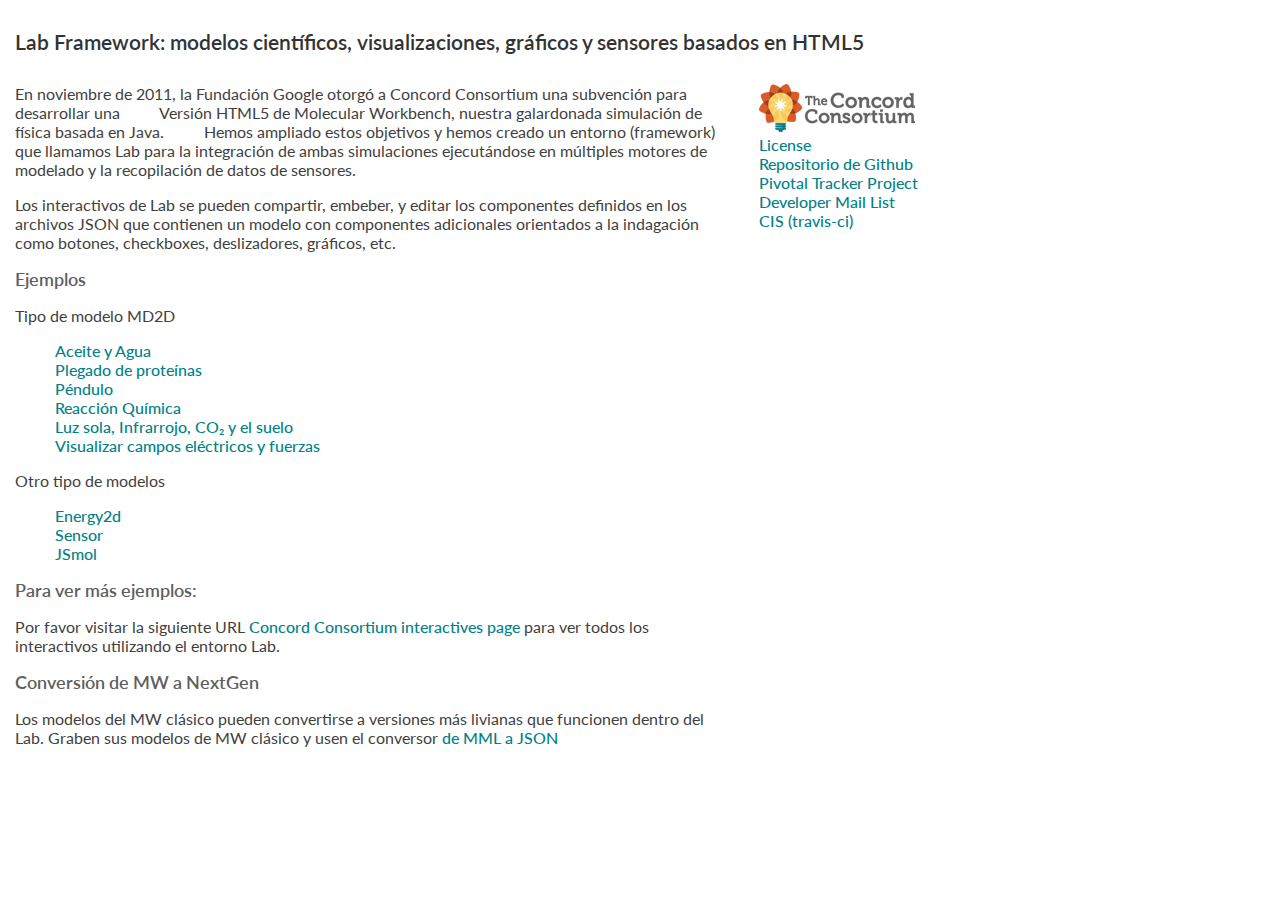
<file: index.html>
<!DOCTYPE html>
<html>
  <head>
    <meta content='text/html;charset=utf-8' http-equiv='Content-Type'>
    <title>HTML5-based scientific models, visualizations, graphing, and probeware</title>
    <script src='lab/vendor/jquery/jquery.min.js' type='text/javascript'></script>
    <link href='//fonts.googleapis.com/css?family=Lato:300italic,700italic,300,400,400italic,700' rel='stylesheet' type='text/css'>
    <link href='index.css' rel='stylesheet' type='text/css'>
    
  </head>
  <body>
    <h1>Lab Framework: modelos científicos, visualizaciones, gráficos y sensores basados en HTML5</h1>
    <div class='column1'>
      <p>
        En noviembre de 2011, la Fundación Google otorgó a Concord Consortium una subvención para desarrollar una
         Versión HTML5 de Molecular Workbench, nuestra galardonada simulación de física basada en Java.
         Hemos ampliado estos objetivos y hemos creado un entorno (framework) que llamamos Lab para la integración de ambas 
        simulaciones ejecutándose en múltiples motores de modelado y la recopilación de datos de sensores.
      </p>
      <p>
        Los interactivos de Lab se pueden compartir, embeber, y editar los componentes definidos
        en los archivos JSON que contienen un modelo con componentes adicionales orientados a la
         indagación como botones, checkboxes, deslizadores, gráficos, etc.
      </p>
      <h2>Ejemplos</h2>
      <p>Tipo de modelo MD2D</p>
      <ul>
        <li>
          <a href='embeddable.html#interactives/oil-and-water-ES-v2.json' target='_blank'>Aceite y Agua</a>
        </li>
        <li>
          <a href='embeddable.html#interactives/amino-acids.json' target='_blank'>Plegado de proteínas</a>
        </li>
        <li>
          <a href='embeddable.html#interactives/pendulum.json' target='_blank'>Péndulo</a>
        </li>
        <li>
          <a href='embeddable.html#interactives/chemical-reaction.json' target='_blank'>Reacción Química</a>
        </li>
        <li>
          <a href='embeddable.html#interactives/sun-on-ground.json' target='_blank'>Luz sola, Infrarrojo, CO₂ y el suelo</a>
        </li>
        <li>
          <a href='embeddable.html#interactives/act2model.json' target='_blank'>Visualizar campos eléctricos y fuerzas</a>
        </li>
      </ul>
      <p>Otro tipo de modelos</p>
      <ul>
        <li>
          <a href='embeddable.html#interactives/energy2d.json' target='_blank'>Energy2d</a>
        </li>
        <li>
          <a href='embeddable.html#interactives/sensor.json' target='_blank'>Sensor</a>
        </li>
        <li>
          <a href='embeddable.html#interactives/jsmol-two-molecules.json' target='_blank'>JSmol</a>
        </li>
      </ul>
      <h2>Para ver más ejemplos:</h2>
      <p>
        Por favor visitar la siguiente URL
        <a href='http://lab.concord.org'>Concord Consortium interactives page</a>
        para ver todos los interactivos utilizando el entorno Lab.
      </p>
      <h2>Conversión de MW a NextGen </h2>
      <p>
        Los modelos del MW clásico pueden convertirse a versiones más livianas que funcionen dentro del Lab. 
        Graben sus modelos de MW clásico y usen el conversor 
        <a href='mml-converter.html'>de MML a JSON</a>
      </p>
    </div>
    <div class='column2'>
      <ul>
        <li>
          <a href='http://www.concord.org/'>
            <img src='lab/resources/layout/cc-logo.png'>
          </a>
        </li>
        <li>
          <a href='license.html'>License</a>
        </li>
        <li>
          <a href='https://github.com/concord-consortium/lab'>Repositorio de Github</a>
        </li>
        <li>
          <a href='https://www.pivotaltracker.com/projects/442903'>Pivotal Tracker Project</a>
        </li>
        <li>
          <a href='https://groups.google.com/group/lab-models'>Developer Mail List</a>
        </li>
        <li>
          <a href='https://travis-ci.org/concord-consortium/lab'>CIS (travis-ci)</a>
        </li>
      </ul>
    </div>
  </body>
</html>
</file>
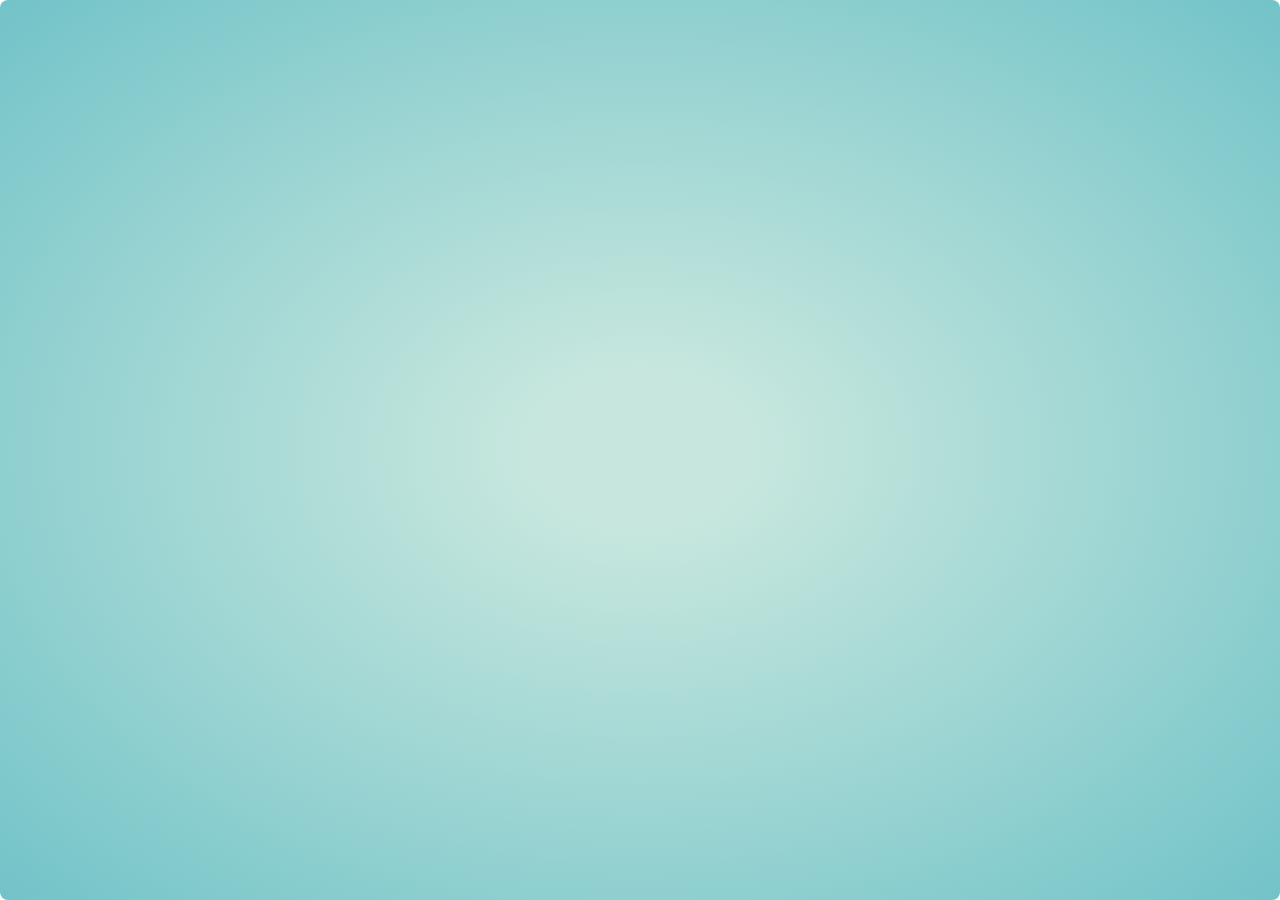
<file: embeddable.html>
<!DOCTYPE html>
<html>
  <head>
    <meta content='text/html;charset=utf-8' http-equiv='Content-Type'>
    <meta content='IE=edge,chrome=1' http-equiv='X-UA-Compatible'>
    <title>Lab Interactive</title>
    <link href='lab/vendor/jquery-ui/jquery-ui.css' rel='stylesheet' type='text/css'>
    <link href='lab/vendor/jquery-context-menu/jquery.contextMenu.css' rel='stylesheet' type='text/css'>
    <link href='lab/vendor/jquery-selectBoxIt/jquery.selectBoxIt.css' rel='stylesheet' type='text/css'>
    <link href='lab/lab-fonts.css' rel='stylesheet' type='text/css'>
    <link href='lab/lab.css' rel='stylesheet' type='text/css'>
    <link href='embeddable.css' rel='stylesheet' type='text/css'>
    <script src="lab/vendor/d3/d3.min.js" type="text/javascript"></script>
    <script src="lab/vendor/jquery/jquery.min.js" type="text/javascript"></script>
    <script src="lab/vendor/jquery-ui/jquery-ui.min.js" type="text/javascript"></script>
    <script src="lab/vendor/jquery-ui-touch-punch/jquery.ui.touch-punch.min.js" type="text/javascript"></script>
    <script src="lab/vendor/jquery-context-menu/jquery.contextMenu.js" type="text/javascript"></script>
    <script src="lab/vendor/jquery-selectBoxIt/jquery.selectBoxIt.min.js" type="text/javascript"></script>
    <script src='lab/vendor/tinysort/jquery.tinysort.min.js' type='text/javascript'></script>
    <style type="text/css">
      .fullscreen,#share-link,.lang-icon {
        display:none;
      };
    </style>
  </head>
  <body>
    <div id='interactive-container' tabindex='0'></div>
    <script src='lab/lab.js'></script>
    <script src='embeddable.js' type='text/javascript'></script>
    <script>
      (function() {
        var interactiveUrl,
            hash = window.location.hash;
      
        $(window).bind('hashchange', function() {
          if (window.location.hash !== hash) {
            location.reload();
          }
        });
      
        Lab.config.rootUrl = "lab";
        interactiveUrl = hash.substr(1, hash.length) || null;
        Embeddable.load(interactiveUrl, '#interactive-container', {
          controllerReady: function(controller){
            controller.on("modelLoaded.application", function() {
              document.title = "Lab Interactive: " + controller.interactive.title;
              Embeddable.sendGAPageview();
            });
            controller.on("interactiveRequested.application", function(newUrl) {
              window.location.hash = newUrl;
            });
          },
          redirect: function(path){
            // Let our parent know we are redirecting
            if (window.parent) {
              window.parent.postMessage(JSON.stringify({type: "redirect", content: path}), '*');
            }
            location.hash = "#" + path;
          }
        });
      }());
    </script>
  </body>
</html>
</file>
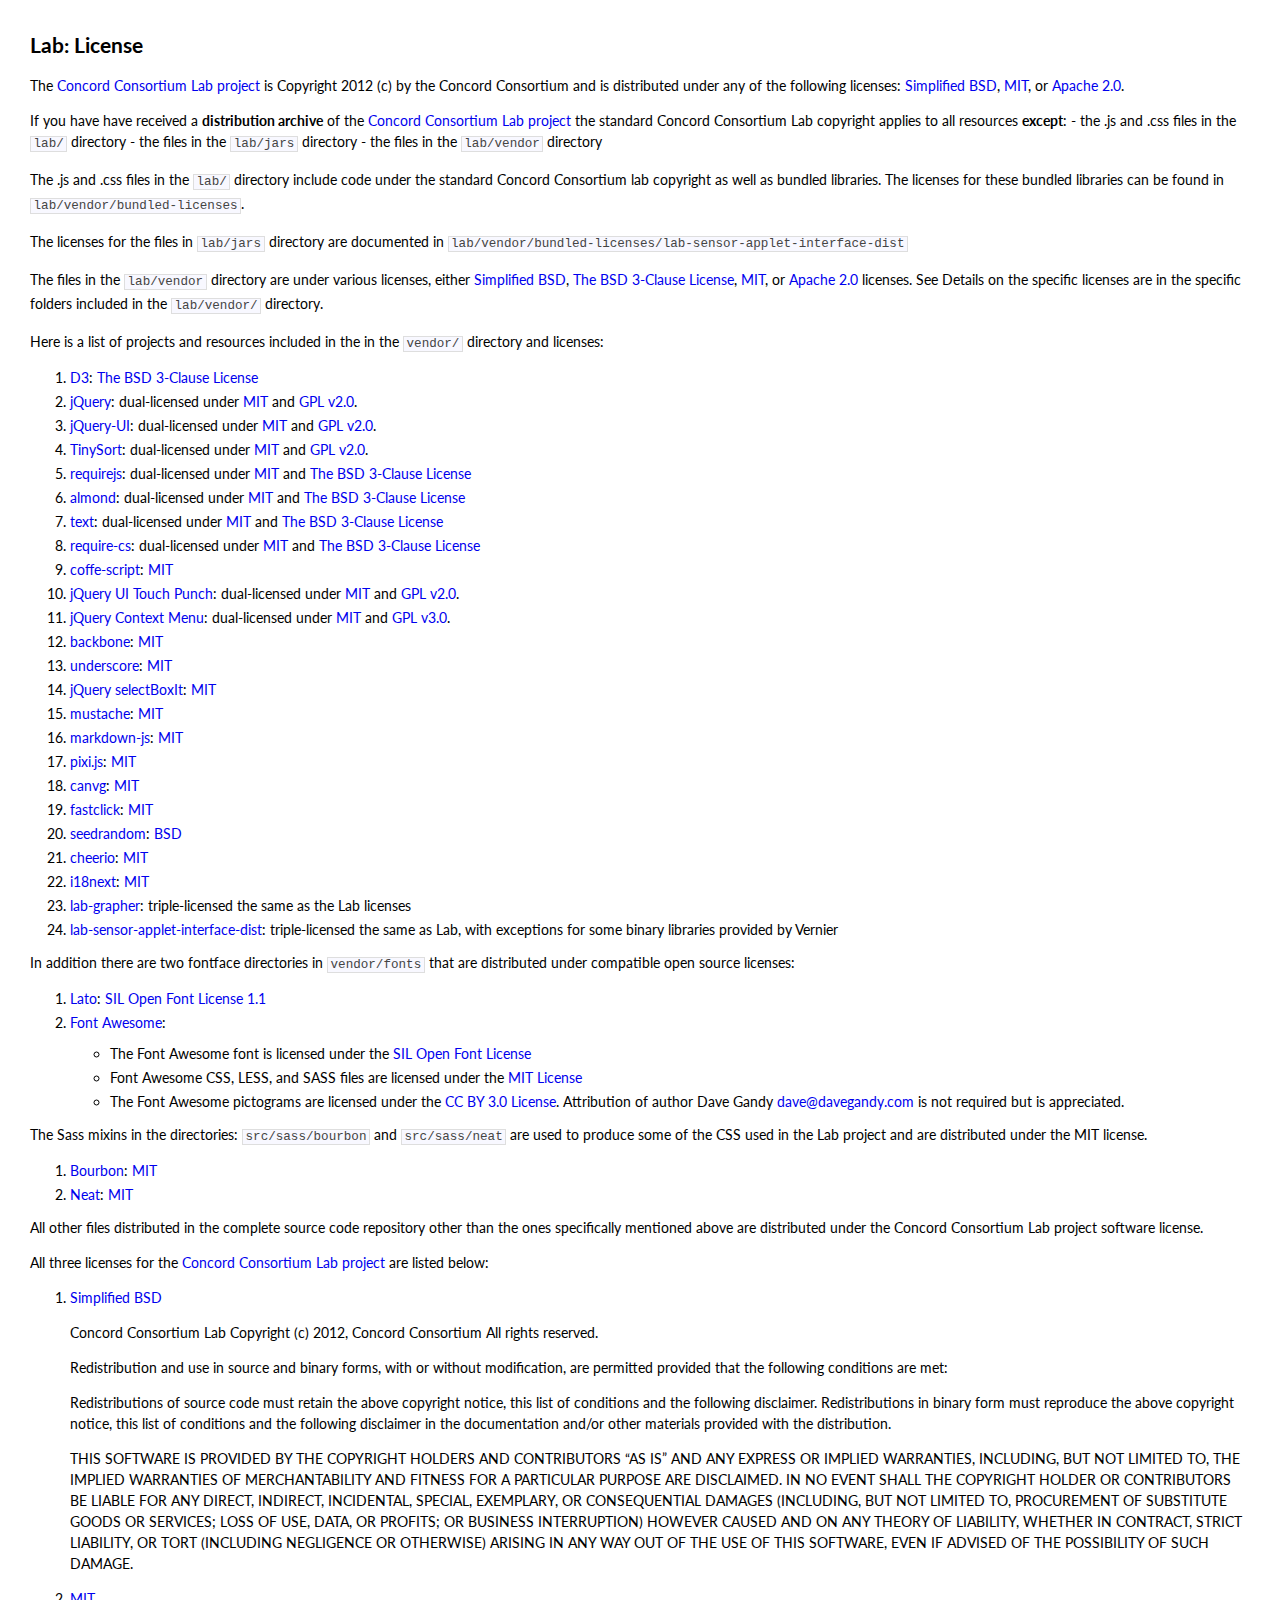
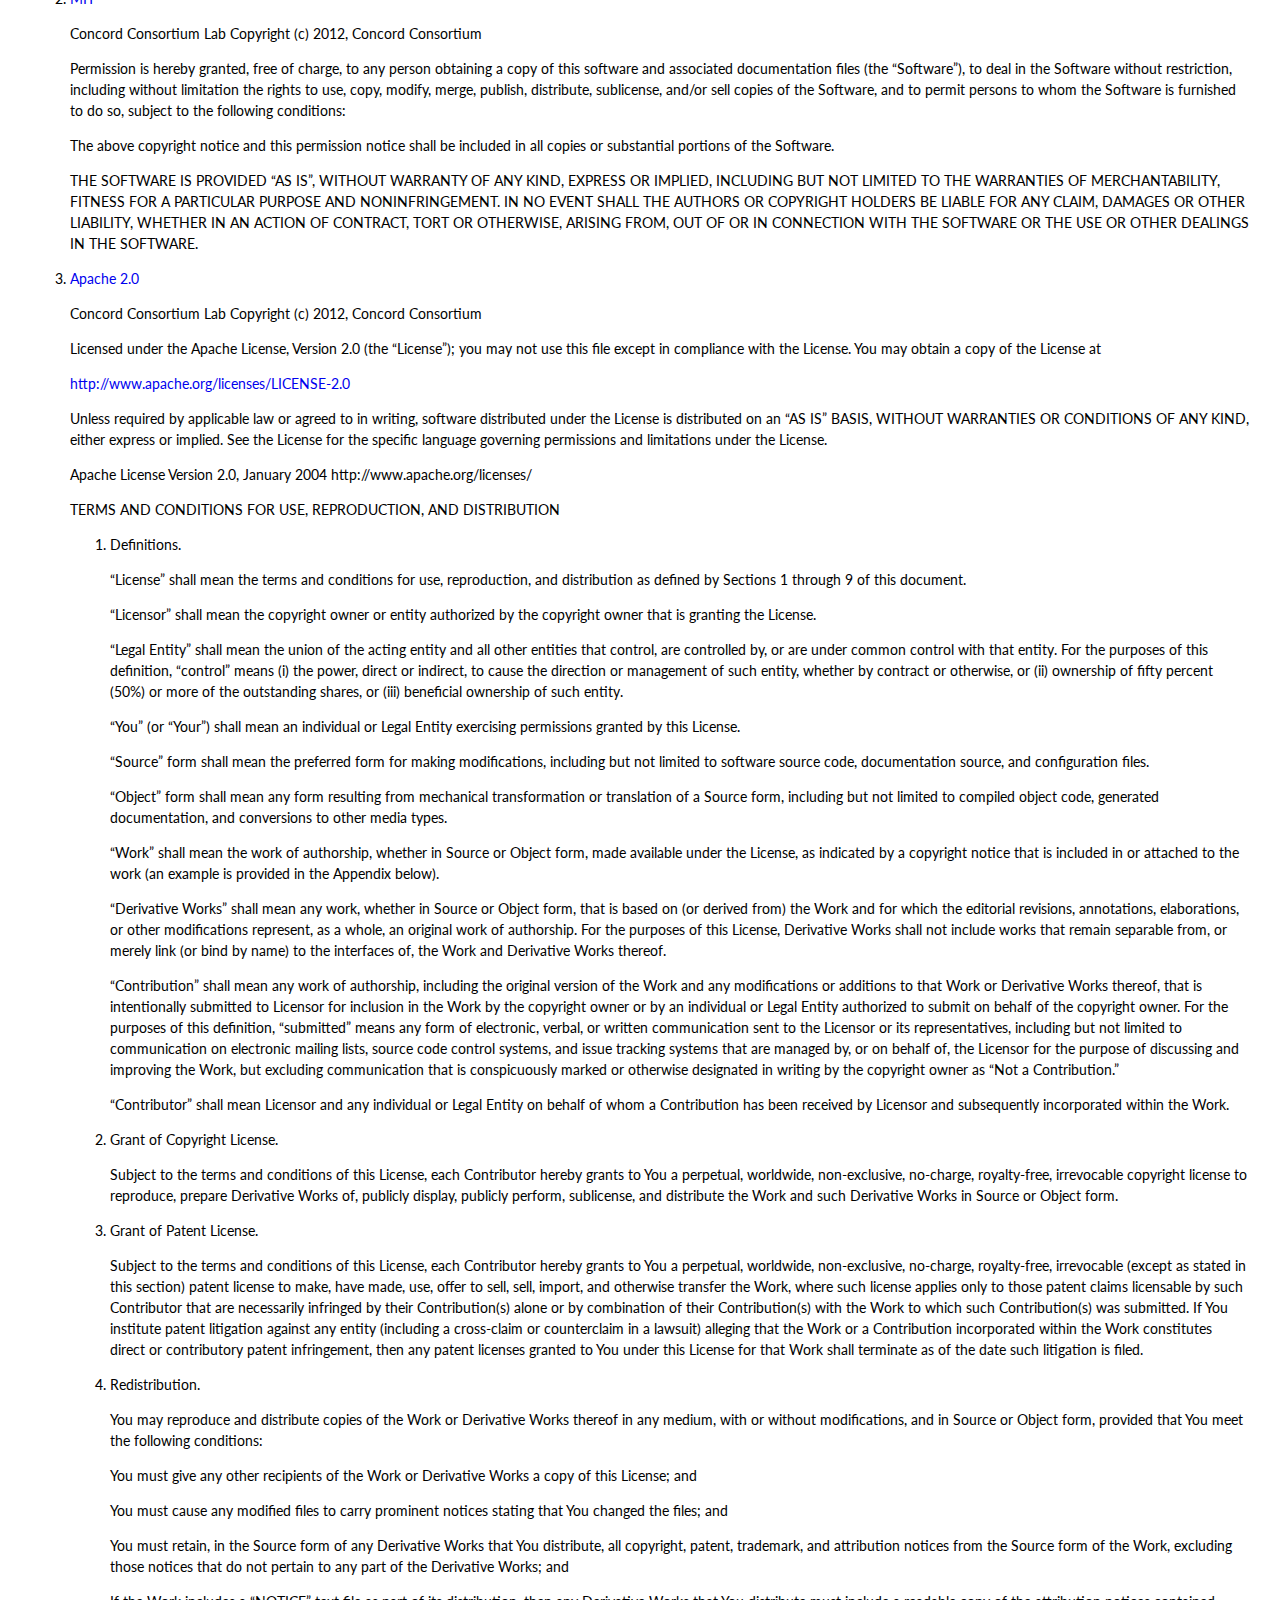
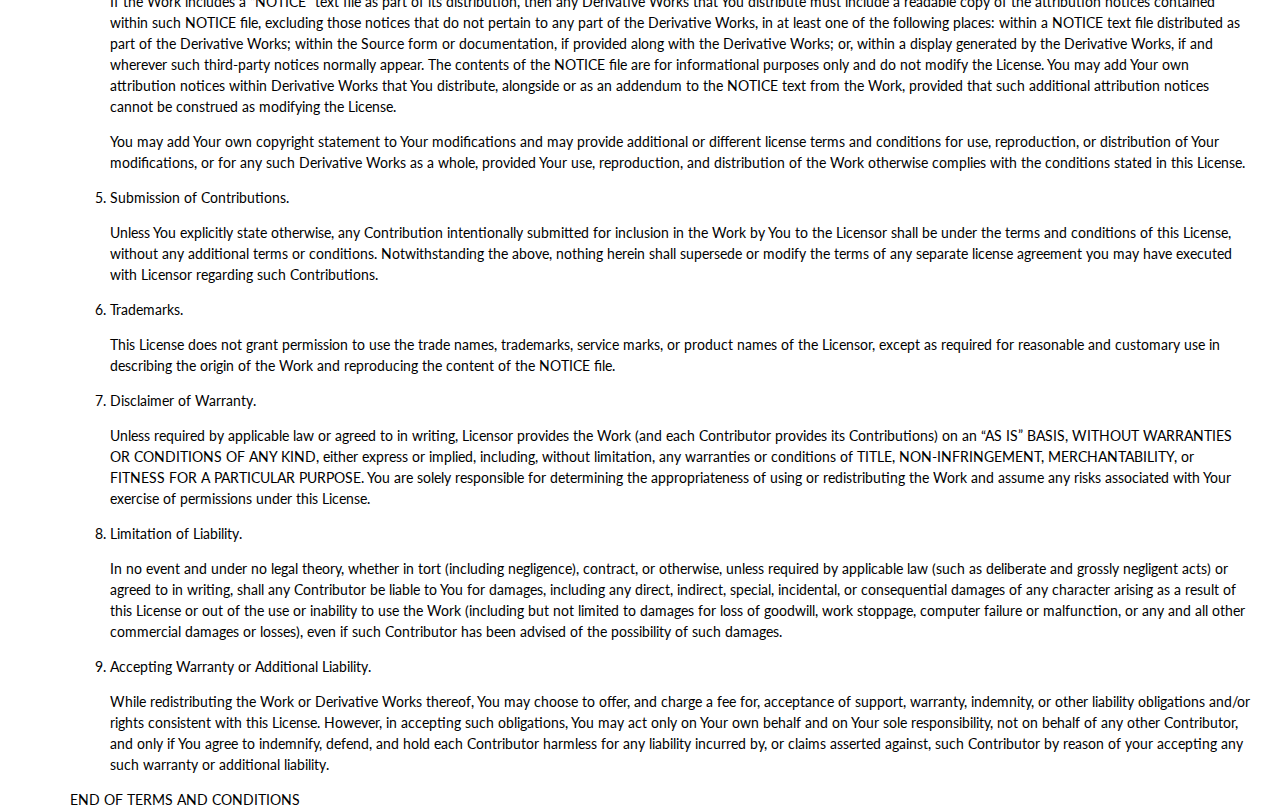
<file: license.html>
<!DOCTYPE html>
<html lang='en' xml:lang='en' xmlns='http://www.w3.org/1999/xhtml'>
  <head>

    <title>
      Lab: License
    </title>
    <meta content='text/xhtml; charset=utf-8' http-equiv='content-type'>
    <meta content='all' name='distribution'>
    <meta content='all' name='robots'>
    <link href='//fonts.googleapis.com/css?family=Lato:300italic,700italic,300,400,400italic,700' rel='stylesheet' type='text/css'>
    <link href="kramdown.css" media="screen" rel="stylesheet" type="text/css" />
  </head>
  <body>
    <h2 id="lab-license">Lab: License</h2>

<p>The <a href="https://github.com/concord-consortium/lab">Concord Consortium Lab project</a>
is Copyright 2012 (c) by the Concord Consortium and is distributed under
any of the following licenses:
<a href="http://www.opensource.org/licenses/BSD-2-Clause">Simplified BSD</a>,
<a href="http://www.opensource.org/licenses/MIT">MIT</a>, or
<a href="http://www.opensource.org/licenses/Apache-2.0">Apache 2.0</a>.</p>

<p>If you have have received a <strong>distribution archive</strong> of the
<a href="https://github.com/concord-consortium/lab">Concord Consortium Lab project</a> the standard
Concord Consortium Lab copyright applies to all resources <strong>except</strong>:
- the .js and .css files in the <code>lab/</code> directory
- the files in the <code>lab/jars</code> directory
- the files in the <code>lab/vendor</code> directory</p>

<p>The .js and .css files in the <code>lab/</code> directory include code under the standard Concord
Consortium lab copyright as well as bundled libraries. The licenses for
these bundled libraries can be found in <code>lab/vendor/bundled-licenses</code>.</p>

<p>The licenses for the files in <code>lab/jars</code> directory are documented in
<code>lab/vendor/bundled-licenses/lab-sensor-applet-interface-dist</code></p>

<p>The files in the <code>lab/vendor</code> directory are under various licenses, either
<a href="http://www.opensource.org/licenses/BSD-2-Clause">Simplified BSD</a>,
<a href="http://www.opensource.org/licenses/BSD-3-Clause">The BSD 3-Clause License</a>,
<a href="http://www.opensource.org/licenses/MIT">MIT</a>, or
<a href="http://www.opensource.org/licenses/Apache-2.0">Apache 2.0</a> licenses. See Details on the specific licenses
are in the specific folders included in the <code>lab/vendor/</code> directory.</p>

<p>Here is a list of projects and resources included in the in the <code>vendor/</code> directory and licenses:</p>

<ol>
  <li><a href="http://d3js.org/">D3</a>: <a href="http://www.opensource.org/licenses/BSD-3-Clause">The BSD 3-Clause License</a></li>
  <li><a href="https://github.com/jquery/jquery">jQuery</a>: dual-licensed under <a href="http://www.opensource.org/licenses/MIT">MIT</a>
and <a href="http://www.opensource.org/licenses/GPL-2.0">GPL v2.0</a>.</li>
  <li><a href="https://github.com/jquery/jquery-ui">jQuery-UI</a>: dual-licensed under <a href="http://www.opensource.org/licenses/MIT">MIT</a>
and <a href="http://www.opensource.org/licenses/GPL-2.0">GPL v2.0</a>.</li>
  <li><a href="https://github.com/Sjeiti/TinySort">TinySort</a>: dual-licensed under <a href="http://www.opensource.org/licenses/MIT">MIT</a>
and <a href="http://www.opensource.org/licenses/GPL-2.0">GPL v2.0</a>.</li>
  <li><a href="https://github.com/jrburke/requirejs">requirejs</a>: dual-licensed under <a href="http://www.opensource.org/licenses/MIT">MIT</a>
 and <a href="http://www.opensource.org/licenses/BSD-3-Clause">The BSD 3-Clause License</a></li>
  <li><a href="https://github.com/jrburke/almond">almond</a>: dual-licensed under <a href="http://www.opensource.org/licenses/MIT">MIT</a>
 and <a href="http://www.opensource.org/licenses/BSD-3-Clause">The BSD 3-Clause License</a></li>
  <li><a href="https://github.com/requirejs/text">text</a>: dual-licensed under <a href="http://www.opensource.org/licenses/MIT">MIT</a>
 and <a href="http://www.opensource.org/licenses/BSD-3-Clause">The BSD 3-Clause License</a></li>
  <li><a href="https://github.com/requirejs/domReady">require-cs</a>: dual-licensed under <a href="http://www.opensource.org/licenses/MIT">MIT</a>
 and <a href="http://www.opensource.org/licenses/BSD-3-Clause">The BSD 3-Clause License</a></li>
  <li><a href="https://github.com/jashkenas/coffee-script">coffe-script</a>: <a href="http://www.opensource.org/licenses/MIT">MIT</a></li>
  <li><a href="http://touchpunch.furf.com/">jQuery UI Touch Punch</a>: dual-licensed under <a href="http://www.opensource.org/licenses/MIT">MIT</a>
and <a href="http://www.opensource.org/licenses/GPL-2.0">GPL v2.0</a>.</li>
  <li><a href="http://medialize.github.com/jQuery-contextMenu/">jQuery Context Menu</a>: dual-licensed under
<a href="http://www.opensource.org/licenses/MIT">MIT</a> and <a href="http://opensource.org/licenses/GPL-3.0">GPL v3.0</a>.</li>
  <li><a href="https://github.com/documentcloud/backbone">backbone</a>: <a href="http://www.opensource.org/licenses/MIT">MIT</a></li>
  <li><a href="https://github.com/documentcloud/underscore">underscore</a>: <a href="http://www.opensource.org/licenses/MIT">MIT</a></li>
  <li><a href="https://github.com/gfranko/jQuery.selectBoxIt.js">jQuery selectBoxIt</a>: <a href="http://www.opensource.org/licenses/MIT">MIT</a></li>
  <li><a href="https://github.com/janl/mustache.js">mustache</a>: <a href="http://www.opensource.org/licenses/MIT">MIT</a></li>
  <li><a href="https://github.com/evilstreak/markdown-js">markdown-js</a>: <a href="http://www.opensource.org/licenses/MIT">MIT</a></li>
  <li><a href="https://github.com/GoodBoyDigital/pixi.js">pixi.js</a>: <a href="http://www.opensource.org/licenses/MIT">MIT</a></li>
  <li><a href="https://code.google.com/p/canvg">canvg</a>: <a href="http://www.opensource.org/licenses/MIT">MIT</a></li>
  <li><a href="https://github.com/ftlabs/fastclick">fastclick</a>: <a href="http://www.opensource.org/licenses/MIT">MIT</a></li>
  <li><a href="https://github.com/davidbau/seedrandom">seedrandom</a>: <a href="http://www.opensource.org/licenses/BSD-2-Clause">BSD</a></li>
  <li><a href="https://github.com/MatthewMueller/cheerio">cheerio</a>: <a href="http://www.opensource.org/licenses/MIT">MIT</a></li>
  <li><a href="https://github.com/jamuhl/i18next">i18next</a>: <a href="http://www.opensource.org/licenses/MIT">MIT</a></li>
  <li><a href="https://github.com/concord-consortium/lab-grapher">lab-grapher</a>: triple-licensed the same as the Lab licenses</li>
  <li><a href="https://github.com/concord-consortium/lab-sensor-applet-interface-dist">lab-sensor-applet-interface-dist</a>: triple-licensed the same as Lab, with exceptions for some binary libraries provided by Vernier</li>
</ol>

<p>In addition there are two fontface directories in <code>vendor/fonts</code> that are distributed
under compatible open source licenses:</p>

<ol>
  <li><a href="http://www.google.com/webfonts/specimen/Lato">Lato</a>: <a href="http://opensource.org/licenses/OFL-1.1">SIL Open Font License 1.1</a></li>
  <li><a href="http://fortawesome.github.com/Font-Awesome/">Font Awesome</a>:
    <ul>
      <li>The Font Awesome font is licensed under the <a href="http://scripts.sil.org/OFL">SIL Open Font License</a></li>
      <li>Font Awesome CSS, LESS, and SASS files are licensed under the <a href="http://opensource.org/licenses/mit-license.html">MIT License</a></li>
      <li>The Font Awesome pictograms are licensed under the <a href="http://creativecommons.org/licenses/by/3.0/">CC BY 3.0 License</a>. Attribution of author Dave Gandy <a href="&#109;&#097;&#105;&#108;&#116;&#111;:&#100;&#097;&#118;&#101;&#064;&#100;&#097;&#118;&#101;&#103;&#097;&#110;&#100;&#121;&#046;&#099;&#111;&#109;">&#100;&#097;&#118;&#101;&#064;&#100;&#097;&#118;&#101;&#103;&#097;&#110;&#100;&#121;&#046;&#099;&#111;&#109;</a> is not required but is appreciated.</li>
    </ul>
  </li>
</ol>

<p>The Sass mixins in the directories: <code>src/sass/bourbon</code> and <code>src/sass/neat</code> are used to produce some
of the CSS used in the Lab project and are distributed under the MIT license.</p>

<ol>
  <li><a href="https://github.com/thoughtbot/bourbon">Bourbon</a>: <a href="http://www.opensource.org/licenses/MIT">MIT</a></li>
  <li><a href="https://github.com/thoughtbot/neat">Neat</a>: <a href="http://www.opensource.org/licenses/MIT">MIT</a></li>
</ol>

<p>All other files distributed in the complete source code repository other than the ones specifically mentioned above
are distributed under the Concord Consortium Lab project software license.</p>

<p>All three licenses for the <a href="https://github.com/concord-consortium/lab">Concord Consortium Lab project</a>
are listed below:</p>

<ol>
  <li>
    <p><a href="http://www.opensource.org/licenses/BSD-2-Clause">Simplified BSD</a></p>

    <p>Concord Consortium Lab Copyright (c) 2012, Concord Consortium
 All rights reserved.</p>

    <p>Redistribution and use in source and binary forms, with or without modification, are permitted provided that the following conditions are met:</p>

    <p>Redistributions of source code must retain the above copyright notice, this list of conditions and the following disclaimer.
 Redistributions in binary form must reproduce the above copyright notice, this list of conditions and the following disclaimer in the documentation and/or other materials provided with the distribution.</p>

    <p>THIS SOFTWARE IS PROVIDED BY THE COPYRIGHT HOLDERS AND CONTRIBUTORS “AS IS” AND ANY EXPRESS OR IMPLIED WARRANTIES, INCLUDING, BUT NOT LIMITED TO, THE IMPLIED WARRANTIES OF MERCHANTABILITY AND FITNESS FOR A PARTICULAR PURPOSE ARE DISCLAIMED. IN NO EVENT SHALL THE COPYRIGHT HOLDER OR CONTRIBUTORS BE LIABLE FOR ANY DIRECT, INDIRECT, INCIDENTAL, SPECIAL, EXEMPLARY, OR CONSEQUENTIAL DAMAGES (INCLUDING, BUT NOT LIMITED TO, PROCUREMENT OF SUBSTITUTE GOODS OR SERVICES; LOSS OF USE, DATA, OR PROFITS; OR BUSINESS INTERRUPTION) HOWEVER CAUSED AND ON ANY THEORY OF LIABILITY, WHETHER IN CONTRACT, STRICT LIABILITY, OR TORT (INCLUDING NEGLIGENCE OR OTHERWISE) ARISING IN ANY WAY OUT OF THE USE OF THIS SOFTWARE, EVEN IF ADVISED OF THE POSSIBILITY OF SUCH DAMAGE.</p>
  </li>
  <li>
    <p><a href="http://www.opensource.org/licenses/MIT">MIT</a></p>

    <p>Concord Consortium Lab Copyright (c) 2012, Concord Consortium</p>

    <p>Permission is hereby granted, free of charge, to any person obtaining a copy of this software and associated documentation files (the “Software”), to deal in the Software without restriction, including without limitation the rights to use, copy, modify, merge, publish, distribute, sublicense, and/or sell copies of the Software, and to permit persons to whom the Software is furnished to do so, subject to the following conditions:</p>

    <p>The above copyright notice and this permission notice shall be included in all copies or substantial portions of the Software.</p>

    <p>THE SOFTWARE IS PROVIDED “AS IS”, WITHOUT WARRANTY OF ANY KIND, EXPRESS OR IMPLIED, INCLUDING BUT NOT LIMITED TO THE WARRANTIES OF MERCHANTABILITY, FITNESS FOR A PARTICULAR PURPOSE AND NONINFRINGEMENT. IN NO EVENT SHALL THE AUTHORS OR COPYRIGHT HOLDERS BE LIABLE FOR ANY CLAIM, DAMAGES OR OTHER LIABILITY, WHETHER IN AN ACTION OF CONTRACT, TORT OR OTHERWISE, ARISING FROM, OUT OF OR IN CONNECTION WITH THE SOFTWARE OR THE USE OR OTHER DEALINGS IN THE SOFTWARE.</p>
  </li>
  <li>
    <p><a href="http://www.opensource.org/licenses/Apache-2.0">Apache 2.0</a></p>

    <p>Concord Consortium Lab Copyright (c) 2012, Concord Consortium</p>

    <p>Licensed under the Apache License, Version 2.0 (the “License”);
 you may not use this file except in compliance with the License.
 You may obtain a copy of the License at</p>

    <p><a href="http://www.apache.org/licenses/LICENSE-2.0">http://www.apache.org/licenses/LICENSE-2.0</a></p>

    <p>Unless required by applicable law or agreed to in writing, software
 distributed under the License is distributed on an “AS IS” BASIS,
 WITHOUT WARRANTIES OR CONDITIONS OF ANY KIND, either express or implied.
 See the License for the specific language governing permissions and
 limitations under the License.</p>

    <p>Apache License
 Version 2.0, January 2004
 http://www.apache.org/licenses/</p>

    <p>TERMS AND CONDITIONS FOR USE, REPRODUCTION, AND DISTRIBUTION</p>

    <ol>
      <li>
        <p>Definitions.</p>

        <p>“License” shall mean the terms and conditions for use, reproduction, and distribution as defined by Sections 1 through 9 of this document.</p>

        <p>“Licensor” shall mean the copyright owner or entity authorized by the copyright owner that is granting the License.</p>

        <p>“Legal Entity” shall mean the union of the acting entity and all other entities that control, are controlled by, or are under common control with that entity. For the purposes of this definition, “control” means (i) the power, direct or indirect, to cause the direction or management of such entity, whether by contract or otherwise, or (ii) ownership of fifty percent (50%) or more of the outstanding shares, or (iii) beneficial ownership of such entity.</p>

        <p>“You” (or “Your”) shall mean an individual or Legal Entity exercising permissions granted by this License.</p>

        <p>“Source” form shall mean the preferred form for making modifications, including but not limited to software source code, documentation source, and configuration files.</p>

        <p>“Object” form shall mean any form resulting from mechanical transformation or translation of a Source form, including but not limited to compiled object code, generated documentation, and conversions to other media types.</p>

        <p>“Work” shall mean the work of authorship, whether in Source or Object form, made available under the License, as indicated by a copyright notice that is included in or attached to the work (an example is provided in the Appendix below).</p>

        <p>“Derivative Works” shall mean any work, whether in Source or Object form, that is based on (or derived from) the Work and for which the editorial revisions, annotations, elaborations, or other modifications represent, as a whole, an original work of authorship. For the purposes of this License, Derivative Works shall not include works that remain separable from, or merely link (or bind by name) to the interfaces of, the Work and Derivative Works thereof.</p>

        <p>“Contribution” shall mean any work of authorship, including the original version of the Work and any modifications or additions to that Work or Derivative Works thereof, that is intentionally submitted to Licensor for inclusion in the Work by the copyright owner or by an individual or Legal Entity authorized to submit on behalf of the copyright owner. For the purposes of this definition, “submitted” means any form of electronic, verbal, or written communication sent to the Licensor or its representatives, including but not limited to communication on electronic mailing lists, source code control systems, and issue tracking systems that are managed by, or on behalf of, the Licensor for the purpose of discussing and improving the Work, but excluding communication that is conspicuously marked or otherwise designated in writing by the copyright owner as “Not a Contribution.”</p>

        <p>“Contributor” shall mean Licensor and any individual or Legal Entity on behalf of whom a Contribution has been received by Licensor and subsequently incorporated within the Work.</p>
      </li>
      <li>
        <p>Grant of Copyright License.</p>

        <p>Subject to the terms and conditions of this License, each Contributor hereby grants to You a perpetual, worldwide, non-exclusive, no-charge, royalty-free, irrevocable copyright license to reproduce, prepare Derivative Works of, publicly display, publicly perform, sublicense, and distribute the Work and such Derivative Works in Source or Object form.</p>
      </li>
      <li>
        <p>Grant of Patent License.</p>

        <p>Subject to the terms and conditions of this License, each Contributor hereby grants to You a perpetual, worldwide, non-exclusive, no-charge, royalty-free, irrevocable (except as stated in this section) patent license to make, have made, use, offer to sell, sell, import, and otherwise transfer the Work, where such license applies only to those patent claims licensable by such Contributor that are necessarily infringed by their Contribution(s) alone or by combination of their Contribution(s) with the Work to which such Contribution(s) was submitted. If You institute patent litigation against any entity (including a cross-claim or counterclaim in a lawsuit) alleging that the Work or a Contribution incorporated within the Work constitutes direct or contributory patent infringement, then any patent licenses granted to You under this License for that Work shall terminate as of the date such litigation is filed.</p>
      </li>
      <li>
        <p>Redistribution.</p>

        <p>You may reproduce and distribute copies of the Work or Derivative Works thereof in any medium, with or without modifications, and in Source or Object form, provided that You meet the following conditions:</p>

        <p>You must give any other recipients of the Work or Derivative Works a copy of this License; and</p>

        <p>You must cause any modified files to carry prominent notices stating that You changed the files; and</p>

        <p>You must retain, in the Source form of any Derivative Works that You distribute, all copyright, patent, trademark, and attribution notices from the Source form of the Work, excluding those notices that do not pertain to any part of the Derivative Works; and</p>

        <p>If the Work includes a “NOTICE” text file as part of its distribution, then any Derivative Works that You distribute must include a readable copy of the attribution notices contained within such NOTICE file, excluding those notices that do not pertain to any part of the Derivative Works, in at least one of the following places: within a NOTICE text file distributed as part of the Derivative Works; within the Source form or documentation, if provided along with the Derivative Works; or, within a display generated by the Derivative Works, if and wherever such third-party notices normally appear. The contents of the NOTICE file are for informational purposes only and do not modify the License. You may add Your own attribution notices within Derivative Works that You distribute, alongside or as an addendum to the NOTICE text from the Work, provided that such additional attribution notices cannot be construed as modifying the License.</p>

        <p>You may add Your own copyright statement to Your modifications and may provide additional or different license terms and conditions for use, reproduction, or distribution of Your modifications, or for any such Derivative Works as a whole, provided Your use, reproduction, and distribution of the Work otherwise complies with the conditions stated in this License.</p>
      </li>
      <li>
        <p>Submission of Contributions.</p>

        <p>Unless You explicitly state otherwise, any Contribution intentionally submitted for inclusion in the Work by You to the Licensor shall be under the terms and conditions of this License, without any additional terms or conditions. Notwithstanding the above, nothing herein shall supersede or modify the terms of any separate license agreement you may have executed with Licensor regarding such Contributions.</p>
      </li>
      <li>
        <p>Trademarks.</p>

        <p>This License does not grant permission to use the trade names, trademarks, service marks, or product names of the Licensor, except as required for reasonable and customary use in describing the origin of the Work and reproducing the content of the NOTICE file.</p>
      </li>
      <li>
        <p>Disclaimer of Warranty.</p>

        <p>Unless required by applicable law or agreed to in writing, Licensor provides the Work (and each Contributor provides its Contributions) on an “AS IS” BASIS, WITHOUT WARRANTIES OR CONDITIONS OF ANY KIND, either express or implied, including, without limitation, any warranties or conditions of TITLE, NON-INFRINGEMENT, MERCHANTABILITY, or FITNESS FOR A PARTICULAR PURPOSE. You are solely responsible for determining the appropriateness of using or redistributing the Work and assume any risks associated with Your exercise of permissions under this License.</p>
      </li>
      <li>
        <p>Limitation of Liability.</p>

        <p>In no event and under no legal theory, whether in tort (including negligence), contract, or otherwise, unless required by applicable law (such as deliberate and grossly negligent acts) or agreed to in writing, shall any Contributor be liable to You for damages, including any direct, indirect, special, incidental, or consequential damages of any character arising as a result of this License or out of the use or inability to use the Work (including but not limited to damages for loss of goodwill, work stoppage, computer failure or malfunction, or any and all other commercial damages or losses), even if such Contributor has been advised of the possibility of such damages.</p>
      </li>
      <li>
        <p>Accepting Warranty or Additional Liability.</p>

        <p>While redistributing the Work or Derivative Works thereof, You may choose to offer, and charge a fee for, acceptance of support, warranty, indemnity, or other liability obligations and/or rights consistent with this License. However, in accepting such obligations, You may act only on Your own behalf and on Your sole responsibility, not on behalf of any other Contributor, and only if You agree to indemnify, defend, and hold each Contributor harmless for any liability incurred by, or claims asserted against, such Contributor by reason of your accepting any such warranty or additional liability.</p>
      </li>
    </ol>

    <p>END OF TERMS AND CONDITIONS</p>
  </li>
</ol>

  </body>
</html>
</file>
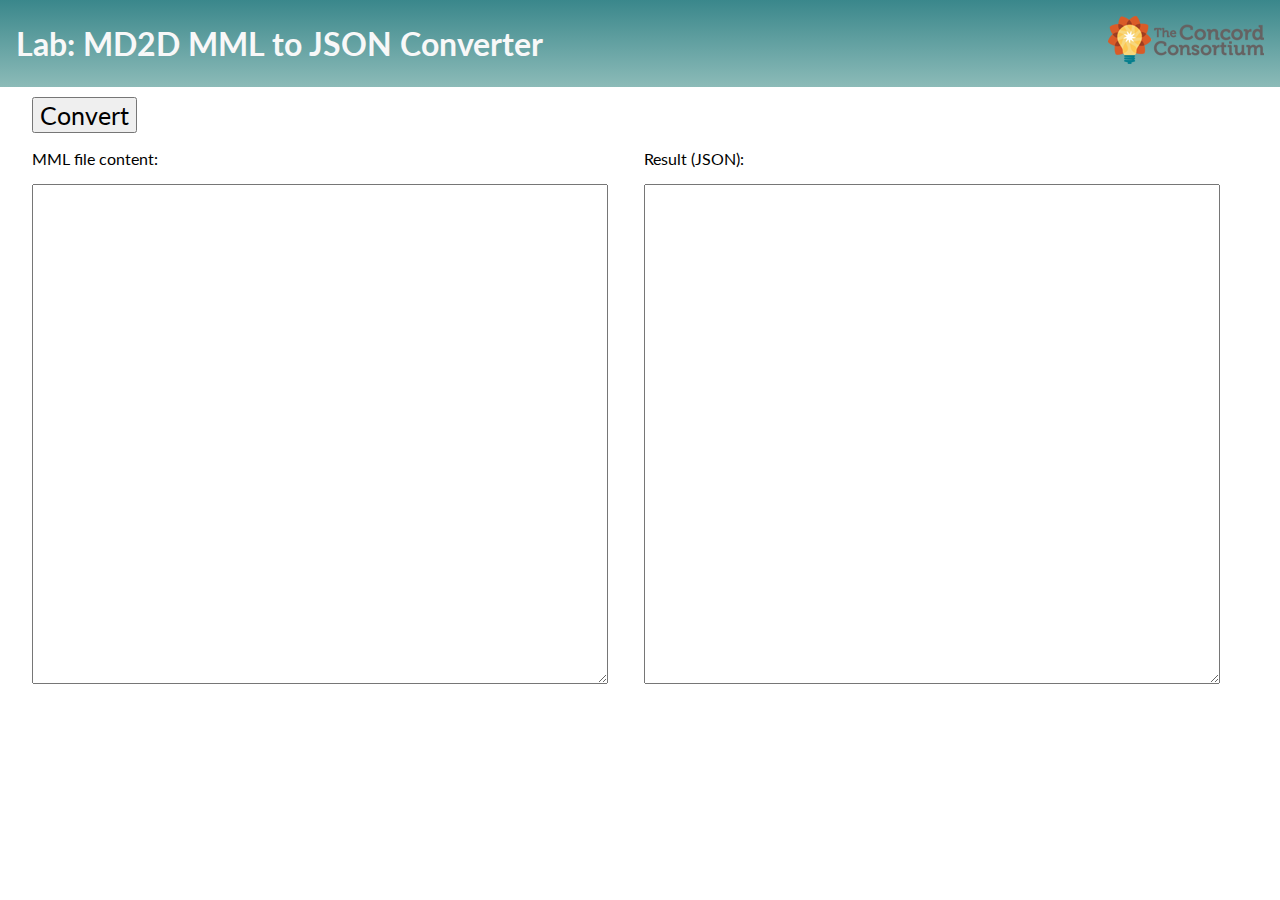
<file: mml-converter.html>
<!DOCTYPE html>
<html>
  <head>
    <meta content='text/html;charset=utf-8' http-equiv='Content-Type'>
    <meta content='IE=edge,chrome=1' http-equiv='X-UA-Compatible'>
    <title>Lab MD2D MML to JSON Converter</title>
    <link href='//fonts.googleapis.com/css?family=Lato:300italic,700italic,300,400,400italic,700' rel='stylesheet' type='text/css'>
    <link href='mml-converter.css' rel='stylesheet' type='text/css'>
  </head>
  <body>
    <div id='header'>
      <h1><a href='index.html'>Lab</a>:
      <a href=''>MD2D MML to JSON Converter</a></h1>
      <a href='http://www.concord.org/' id='logo'>
        <img src='lab/resources/layout/cc-logo.png'>
      </a>
    </div>
    <button id='convert-btn'>Convert</button>
    <div class='column'>
      <p>MML file content:</p>
      <textarea id='input'></textarea>
    </div>
    <div class='column'>
      <p>Result (JSON):</p>
      <textarea id='result'></textarea>
    </div>
    <script src='lab/vendor/jquery/jquery.min.js' type='text/javascript'></script>
    <script src='lab/lab.mml-converter.js' type='text/javascript'></script>
    <script>
      $(function () {
        $("#convert-btn").on("click", function () {
          if (typeof console === "undefined" || !console.time || !console.timeEnd) {
            console = {
              time:    function () {},
              timeEnd: function () {}
            };
          }
          console.time("conversion");
          var converted = Lab.mmlConverter($("#input").val());
          console.timeEnd("conversion");
          $("#result").val(JSON.stringify(converted.json, null, 2));
        });
      });
    </script>
  </body>
</html>
</file>
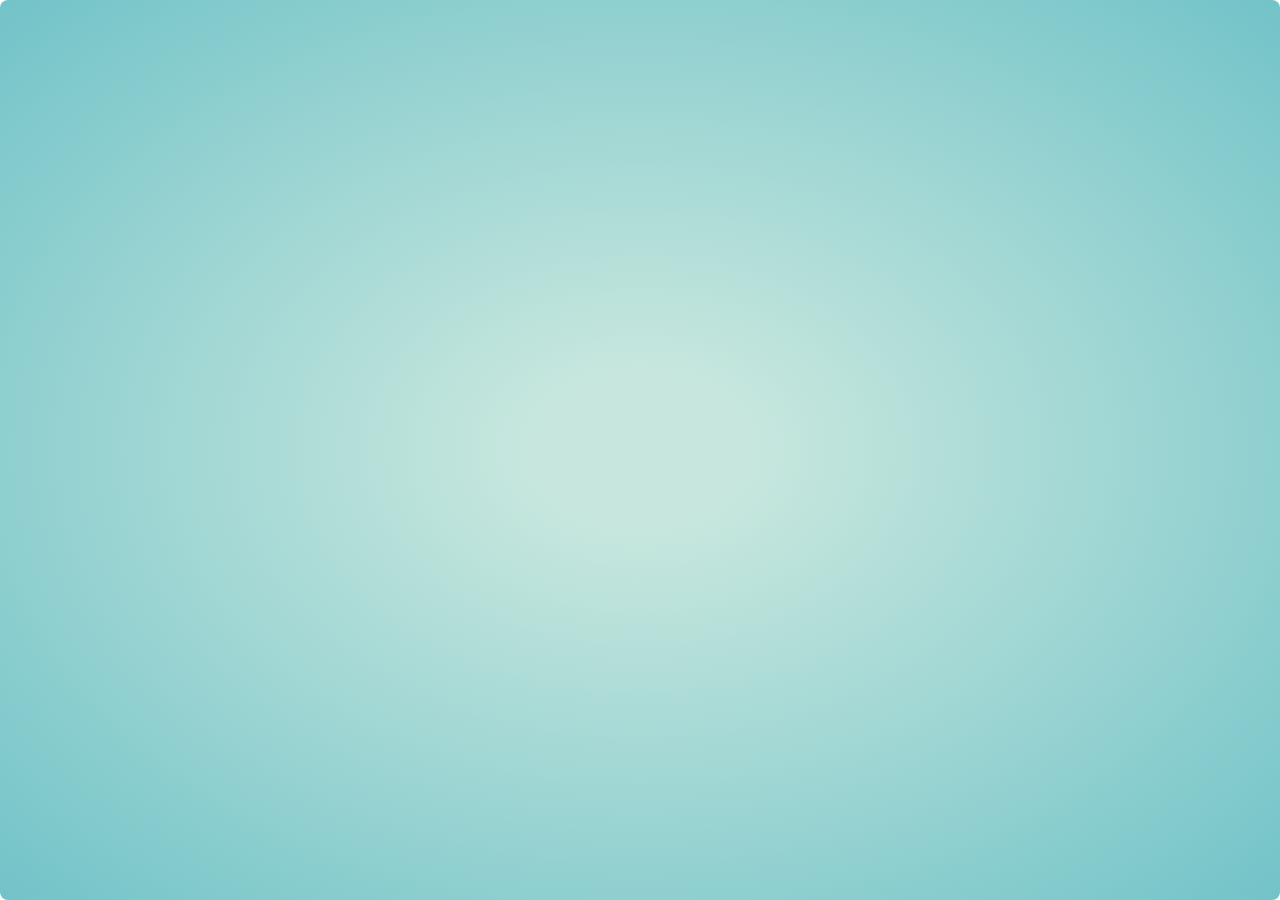
<file: examples/interactives/embeddable.html>
<html>
  <head>
  	<script>
  	  // This will fix URLS like:
  	  //   http://lab.concord.org/examples/interactives/embeddable.html#examples/interactives/interactives/samples/1-oil-and-water-shake.json
  	  // or more commonly:
  	  //   http://lab.concord.org/examples/interactives/embeddable.html#interactives/samples/1-oil-and-water-shake.json
  	  // These urls were published and shared before spring 2013 so they need to continue to work.
  	  window.location = window.location.href.toString().replace(/examples\/interactives\//g, "");
  	</script>
  </head>
  <body>
  	You should be redirected to the updated location for this page.
  </body>
</html>
</file>
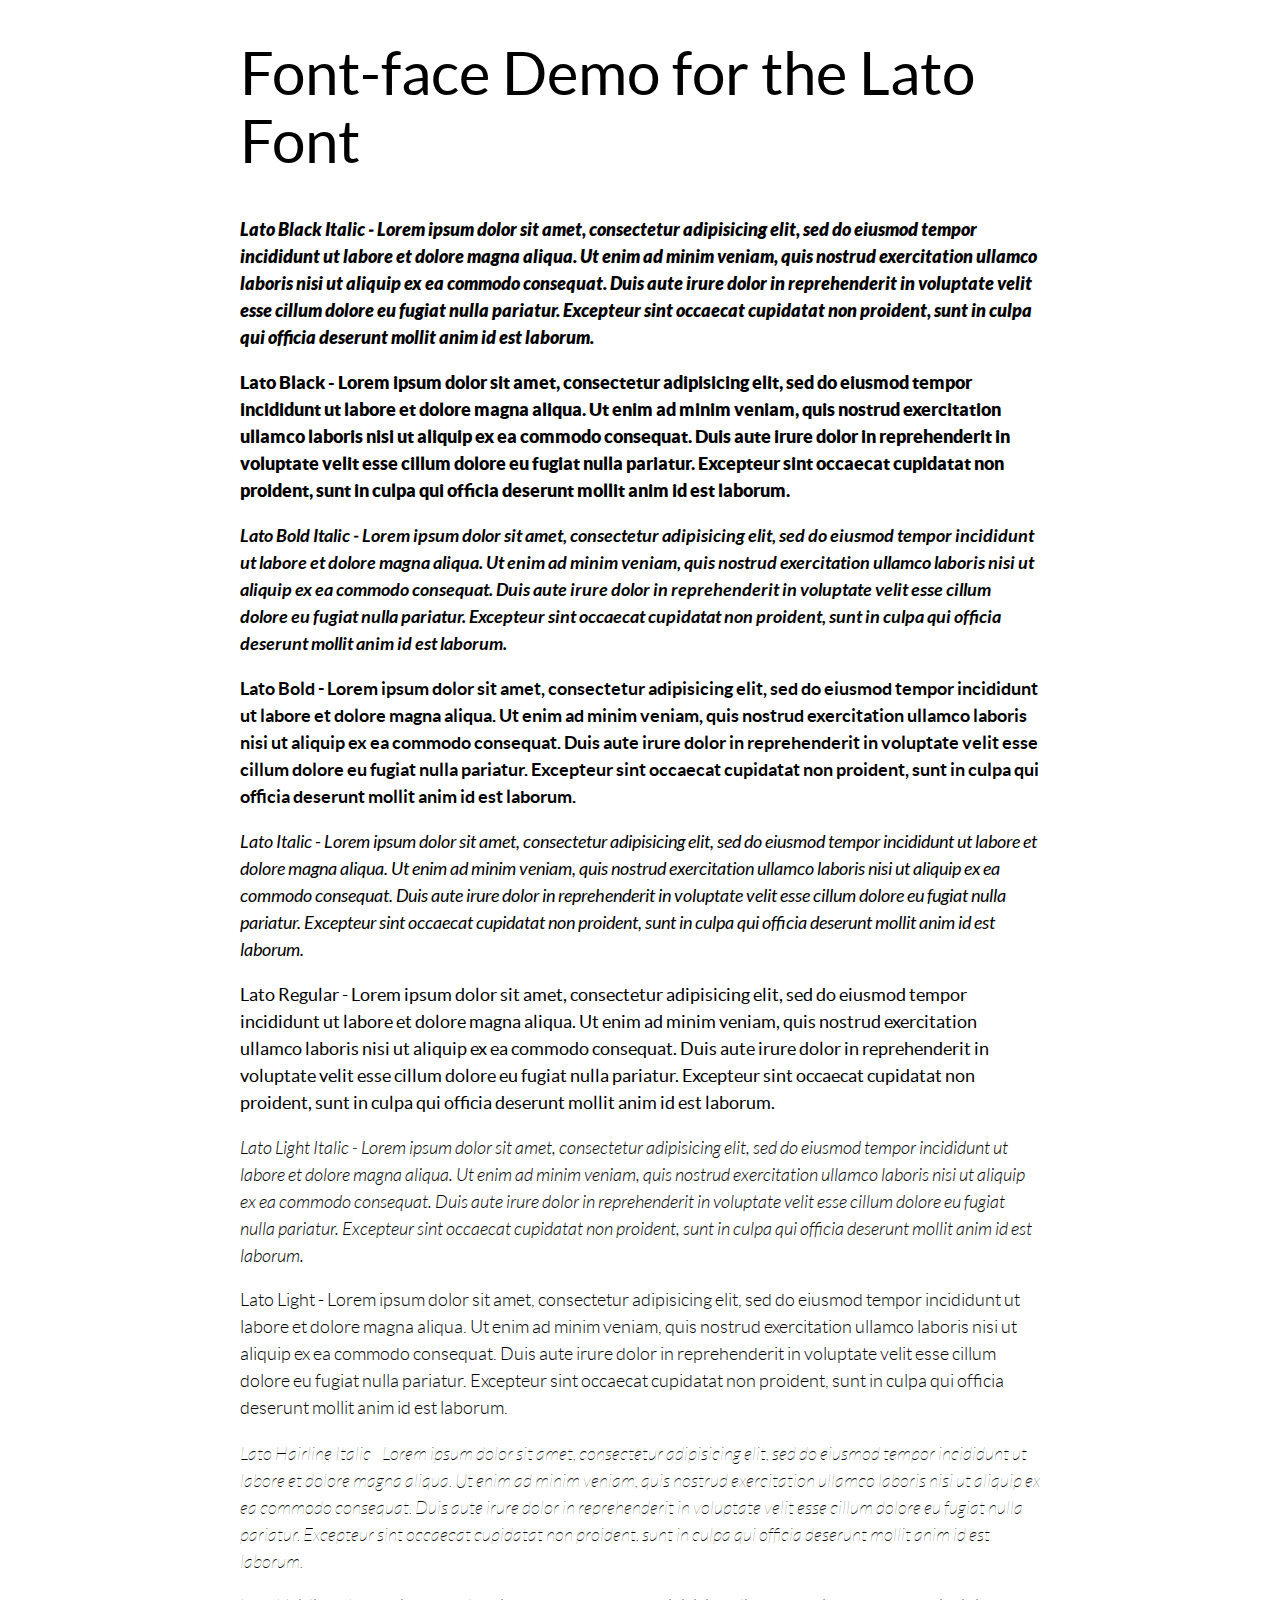
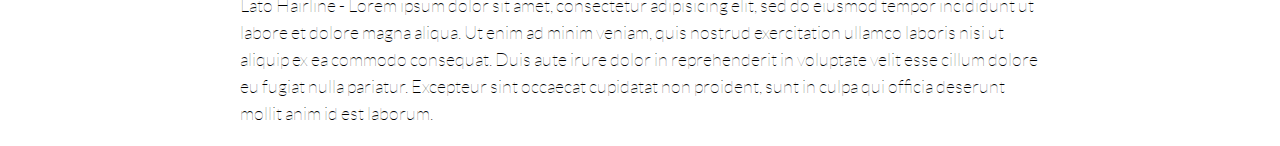
<file: lab/vendor/fonts/lato-fontfacekit/demo.html>
<!DOCTYPE html PUBLIC "-//W3C//DTD XHTML 1.0 Strict//EN"
	"http://www.w3.org/TR/xhtml1/DTD/xhtml1-strict.dtd">

<html xmlns="http://www.w3.org/1999/xhtml" xml:lang="en" lang="en">
<head>
	<meta http-equiv="Content-Type" content="text/html; charset=utf-8"/>

	<title>Font Face Demo</title>
	<link rel="stylesheet" href="stylesheet.css" type="text/css" charset="utf-8">
	<style type="text/css" media="screen">
		h1.fontface {font: 60px/68px 'LatoRegular', Arial, sans-serif;letter-spacing: 0;}

		p.style1 {font: 18px/27px 'LatoBlackItalic', Arial, sans-serif;}
		p.style2 {font: 18px/27px 'LatoBlack', Arial, sans-serif;}
		p.style3 {font: 18px/27px 'LatoBoldItalic', Arial, sans-serif;}
		p.style4 {font: 18px/27px 'LatoBold', Arial, sans-serif;}
		p.style5 {font: 18px/27px 'LatoItalic', Arial, sans-serif;}
		p.style6 {font: 18px/27px 'LatoRegular', Arial, sans-serif;}
		p.style7 {font: 18px/27px 'LatoLightItalic', Arial, sans-serif;}
		p.style8 {font: 18px/27px 'LatoLight', Arial, sans-serif;}
		p.style9 {font: 18px/27px 'LatoHairlineItalic', Arial, sans-serif;}
		p.style10 {font: 18px/27px 'LatoHairline', Arial, sans-serif;}
		
		#container {
			width: 800px;
			margin-left: auto;
			margin-right: auto;
		}
	</style>
</head>

<body>
	<div id="container">
		<h1 class="fontface">Font-face Demo for the Lato Font</h1>
	
	 

	<p class="style1">Lato Black Italic - Lorem ipsum dolor sit amet, consectetur adipisicing elit, sed do eiusmod tempor incididunt ut labore et dolore magna aliqua. Ut enim ad minim veniam, quis nostrud exercitation ullamco laboris nisi ut aliquip ex ea commodo consequat. Duis aute irure dolor in reprehenderit in voluptate velit esse cillum dolore eu fugiat nulla pariatur. Excepteur sint occaecat cupidatat non proident, sunt in culpa qui officia deserunt mollit anim id est laborum.</p>

	 

	<p class="style2">Lato Black - Lorem ipsum dolor sit amet, consectetur adipisicing elit, sed do eiusmod tempor incididunt ut labore et dolore magna aliqua. Ut enim ad minim veniam, quis nostrud exercitation ullamco laboris nisi ut aliquip ex ea commodo consequat. Duis aute irure dolor in reprehenderit in voluptate velit esse cillum dolore eu fugiat nulla pariatur. Excepteur sint occaecat cupidatat non proident, sunt in culpa qui officia deserunt mollit anim id est laborum.</p>

	 

	<p class="style3">Lato Bold Italic - Lorem ipsum dolor sit amet, consectetur adipisicing elit, sed do eiusmod tempor incididunt ut labore et dolore magna aliqua. Ut enim ad minim veniam, quis nostrud exercitation ullamco laboris nisi ut aliquip ex ea commodo consequat. Duis aute irure dolor in reprehenderit in voluptate velit esse cillum dolore eu fugiat nulla pariatur. Excepteur sint occaecat cupidatat non proident, sunt in culpa qui officia deserunt mollit anim id est laborum.</p>

	 

	<p class="style4">Lato Bold - Lorem ipsum dolor sit amet, consectetur adipisicing elit, sed do eiusmod tempor incididunt ut labore et dolore magna aliqua. Ut enim ad minim veniam, quis nostrud exercitation ullamco laboris nisi ut aliquip ex ea commodo consequat. Duis aute irure dolor in reprehenderit in voluptate velit esse cillum dolore eu fugiat nulla pariatur. Excepteur sint occaecat cupidatat non proident, sunt in culpa qui officia deserunt mollit anim id est laborum.</p>

	 

	<p class="style5">Lato Italic - Lorem ipsum dolor sit amet, consectetur adipisicing elit, sed do eiusmod tempor incididunt ut labore et dolore magna aliqua. Ut enim ad minim veniam, quis nostrud exercitation ullamco laboris nisi ut aliquip ex ea commodo consequat. Duis aute irure dolor in reprehenderit in voluptate velit esse cillum dolore eu fugiat nulla pariatur. Excepteur sint occaecat cupidatat non proident, sunt in culpa qui officia deserunt mollit anim id est laborum.</p>

	 

	<p class="style6">Lato Regular - Lorem ipsum dolor sit amet, consectetur adipisicing elit, sed do eiusmod tempor incididunt ut labore et dolore magna aliqua. Ut enim ad minim veniam, quis nostrud exercitation ullamco laboris nisi ut aliquip ex ea commodo consequat. Duis aute irure dolor in reprehenderit in voluptate velit esse cillum dolore eu fugiat nulla pariatur. Excepteur sint occaecat cupidatat non proident, sunt in culpa qui officia deserunt mollit anim id est laborum.</p>

	 

	<p class="style7">Lato Light Italic - Lorem ipsum dolor sit amet, consectetur adipisicing elit, sed do eiusmod tempor incididunt ut labore et dolore magna aliqua. Ut enim ad minim veniam, quis nostrud exercitation ullamco laboris nisi ut aliquip ex ea commodo consequat. Duis aute irure dolor in reprehenderit in voluptate velit esse cillum dolore eu fugiat nulla pariatur. Excepteur sint occaecat cupidatat non proident, sunt in culpa qui officia deserunt mollit anim id est laborum.</p>

	 

	<p class="style8">Lato Light - Lorem ipsum dolor sit amet, consectetur adipisicing elit, sed do eiusmod tempor incididunt ut labore et dolore magna aliqua. Ut enim ad minim veniam, quis nostrud exercitation ullamco laboris nisi ut aliquip ex ea commodo consequat. Duis aute irure dolor in reprehenderit in voluptate velit esse cillum dolore eu fugiat nulla pariatur. Excepteur sint occaecat cupidatat non proident, sunt in culpa qui officia deserunt mollit anim id est laborum.</p>

	 

	<p class="style9">Lato Hairline Italic - Lorem ipsum dolor sit amet, consectetur adipisicing elit, sed do eiusmod tempor incididunt ut labore et dolore magna aliqua. Ut enim ad minim veniam, quis nostrud exercitation ullamco laboris nisi ut aliquip ex ea commodo consequat. Duis aute irure dolor in reprehenderit in voluptate velit esse cillum dolore eu fugiat nulla pariatur. Excepteur sint occaecat cupidatat non proident, sunt in culpa qui officia deserunt mollit anim id est laborum.</p>

	 

	<p class="style10">Lato Hairline - Lorem ipsum dolor sit amet, consectetur adipisicing elit, sed do eiusmod tempor incididunt ut labore et dolore magna aliqua. Ut enim ad minim veniam, quis nostrud exercitation ullamco laboris nisi ut aliquip ex ea commodo consequat. Duis aute irure dolor in reprehenderit in voluptate velit esse cillum dolore eu fugiat nulla pariatur. Excepteur sint occaecat cupidatat non proident, sunt in culpa qui officia deserunt mollit anim id est laborum.</p>

		</div>
</body>
</html>
</file>
<file: index.css>
html {
  margin: 0em;
  padding: 0em; }

body {
  height: 100%;
  min-height: 100%;
  font-size: 1em;
  margin: 0;
  padding: 0;
  background-color: white;
  color: #3f3f3f; }

h1 {
  color: white;
  font-weight: 600;
  font-size: 1.3em; }
  h1 a {
    text-decoration: none; }

h2 {
  color: #5f5f5f;
  font-weight: 600;
  font-size: 1.15em;
  margin-top: 0; }
  h2 a {
    text-decoration: none; }

h3 {
  font-weight: 600;
  font-size: 1.1em; }
  h3 a {
    text-decoration: none; }

a {
  text-decoration: none; }

code {
  font-size: 0.95em; }

body {
  margin: 0;
  padding: 15px;
  font-family: Lato, Verdana, Geneva, sans-serif; }

h1 {
  color: #333333; }

ul {
  list-style-type: none; }

a {
  font-weight: 500;
  color: #028288; }
  a:visited {
    color: #028288; }
  a:hover {
    color: #009ba3; }

.warning {
  background: #ffe5e5;
  padding: 10px;
  border-radius: 20px; }

.column1 {
  display: inline-block;
  width: 700px; }

.column2 {
  display: inline-block;
  vertical-align: top;
  width: 220px; }
</file>
<file: lab/lab-fonts.css>
@font-face {
  font-family: "Lato";
  font-style: normal;
  font-weight: 300;
  src: url("vendor/fonts/lato-fontfacekit/Lato-Lig-webfont.eot") format("embedded-opentype"), url("vendor/fonts/lato-fontfacekit/Lato-Lig-webfont.woff") format("woff"), url("vendor/fonts/lato-fontfacekit/Lato-Lig-webfont.ttf") format("truetype"); }

@font-face {
  font-family: "LatoLight";
  font-style: italic;
  font-weight: normal;
  src: url("vendor/fonts/lato-fontfacekit/Lato-LigIta-webfont.eot") format("embedded-opentype"), url("vendor/fonts/lato-fontfacekit/Lato-LigIta-webfont.woff") format("woff"), url("vendor/fonts/lato-fontfacekit/Lato-LigIta-webfont.ttf") format("truetype"); }

@font-face {
  font-family: "Lato";
  font-style: normal;
  font-weight: normal;
  src: url("vendor/fonts/lato-fontfacekit/Lato-Reg-webfont.eot") format("embedded-opentype"), url("vendor/fonts/lato-fontfacekit/Lato-Reg-webfont.woff") format("woff"), url("vendor/fonts/lato-fontfacekit/Lato-Reg-webfont.ttf") format("truetype"); }

@font-face {
  font-family: "Lato";
  font-style: italic;
  font-weight: normal;
  src: url("vendor/fonts/lato-fontfacekit/Lato-RegIta-webfont.eot") format("embedded-opentype"), url("vendor/fonts/lato-fontfacekit/Lato-RegIta-webfont.woff") format("woff"), url("vendor/fonts/lato-fontfacekit/Lato-RegIta-webfont.ttf") format("truetype"); }

@font-face {
  font-family: "Lato";
  font-style: normal;
  font-weight: bold;
  src: url("vendor/fonts/lato-fontfacekit/Lato-Bol-webfont.eot") format("embedded-opentype"), url("vendor/fonts/lato-fontfacekit/Lato-Bol-webfont.woff") format("woff"), url("vendor/fonts/lato-fontfacekit/Lato-Bol-webfont.ttf") format("truetype"); }

@font-face {
  font-family: "Lato";
  font-style: italic;
  font-weight: bold;
  src: url("vendor/fonts/lato-fontfacekit/Lato-BolIta-webfont.eot") format("embedded-opentype"), url("vendor/fonts/lato-fontfacekit/Lato-BolIta-webfont.woff") format("woff"), url("vendor/fonts/lato-fontfacekit/Lato-BolIta-webfont.ttf") format("truetype"); }

/*  Font Awesome 3.0.2
 *  the iconic font designed for use with Twitter Bootstrap
 *  -------------------------------------------------------
 *  The full suite of pictographic icons, examples, and documentation
 *  can be found at: http://fortawesome.github.com/Font-Awesome/
 *
 *  License
 *  -------------------------------------------------------
 *  - The Font Awesome font is licensed under the SIL Open Font License - http://scripts.sil.org/OFL
 *  - Font Awesome CSS, LESS, and SASS files are licensed under the MIT License -
 *    http://opensource.org/licenses/mit-license.html
 *  - The Font Awesome pictograms are licensed under the CC BY 3.0 License - http://creativecommons.org/licenses/by/3.0/
 *  - Attribution is no longer required in Font Awesome 3.0, but much appreciated:
 *    "Font Awesome by Dave Gandy - http://fortawesome.github.com/Font-Awesome"
 *
 *  Contact
 *  -------------------------------------------------------
 *  Email: dave@davegandy.com
 *  Twitter: http://twitter.com/fortaweso_me
 *  Work: Lead Product Designer @ http://kyruus.com
 */
@font-face {
  font-family: "FontAwesome";
  src: url("vendor/fonts/Font-Awesome/font/fontawesome-webfont.eot?v=3.0.1");
  src: url("vendor/fonts/Font-Awesome/font/fontawesome-webfont.eot?#iefix&v=3.0.1") format("embedded-opentype"), url("vendor/fonts/Font-Awesome/font/fontawesome-webfont.woff?v=3.0.1") format("woff"), url("vendor/fonts/Font-Awesome/font/fontawesome-webfont.ttf?v=3.0.1") format("truetype");
  font-weight: normal;
  font-style: normal; }

/*  Font Awesome styles
 *  ------------------------------------------------------- */
[class^="icon-"],
[class*=" icon-"] {
  font-family: FontAwesome;
  font-weight: normal;
  font-style: normal;
  text-decoration: inherit;
  -webkit-font-smoothing: antialiased;
  /* sprites.less reset */
  display: inline;
  width: auto;
  height: auto;
  line-height: normal;
  vertical-align: baseline;
  background-image: none;
  background-position: 0% 0%;
  background-repeat: repeat;
  margin-top: 0; }

/* more sprites.less reset */
.icon-white,
.nav-pills > .active > a > [class^="icon-"],
.nav-pills > .active > a > [class*=" icon-"],
.nav-list > .active > a > [class^="icon-"],
.nav-list > .active > a > [class*=" icon-"],
.navbar-inverse .nav > .active > a > [class^="icon-"],
.navbar-inverse .nav > .active > a > [class*=" icon-"],
.dropdown-menu > li > a:hover > [class^="icon-"],
.dropdown-menu > li > a:hover > [class*=" icon-"],
.dropdown-menu > .active > a > [class^="icon-"],
.dropdown-menu > .active > a > [class*=" icon-"],
.dropdown-submenu:hover > a > [class^="icon-"],
.dropdown-submenu:hover > a > [class*=" icon-"] {
  background-image: none; }

[class^="icon-"]:before,
[class*=" icon-"]:before {
  text-decoration: inherit;
  display: inline-block;
  speak: none; }

/* makes sure icons active on rollover in links */
a [class^="icon-"],
a [class*=" icon-"] {
  display: inline-block; }

/* makes the font 33% larger relative to the icon container */
.icon-large:before {
  vertical-align: -10%;
  font-size: 1.33333em; }

.btn [class^="icon-"],
.btn [class*=" icon-"], .nav [class^="icon-"],
.nav [class*=" icon-"] {
  display: inline;
  /* keeps button heights with and without icons the same */ }
  .btn [class^="icon-"].icon-large,
  .btn [class*=" icon-"].icon-large, .nav [class^="icon-"].icon-large,
  .nav [class*=" icon-"].icon-large {
    line-height: 0.9em; }
  .btn [class^="icon-"].icon-spin,
  .btn [class*=" icon-"].icon-spin, .nav [class^="icon-"].icon-spin,
  .nav [class*=" icon-"].icon-spin {
    display: inline-block; }

.nav-tabs [class^="icon-"],
.nav-tabs [class*=" icon-"], .nav-pills [class^="icon-"],
.nav-pills [class*=" icon-"] {
  /* keeps button heights with and without icons the same */
  line-height: 0.9em; }
  .nav-tabs [class^="icon-"].icon-large,
  .nav-tabs [class*=" icon-"].icon-large, .nav-pills [class^="icon-"].icon-large,
  .nav-pills [class*=" icon-"].icon-large {
    line-height: 0.9em; }

li [class^="icon-"],
li [class*=" icon-"], .nav li [class^="icon-"],
.nav li [class*=" icon-"] {
  display: inline-block;
  width: 1.25em;
  text-align: center; }
  li [class^="icon-"].icon-large,
  li [class*=" icon-"].icon-large, .nav li [class^="icon-"].icon-large,
  .nav li [class*=" icon-"].icon-large {
    /* increased font size for icon-large */
    width: 1.5625em; }

ul.icons {
  list-style-type: none;
  text-indent: -0.75em; }
  ul.icons li [class^="icon-"],
  ul.icons li [class*=" icon-"] {
    width: 0.75em; }

.icon-muted {
  color: #eeeeee; }

.icon-border {
  border: solid 1px #eeeeee;
  padding: 0.2em 0.25em 0.15em;
  -webkit-border-radius: 3px;
  -moz-border-radius: 3px;
  border-radius: 3px; }

.icon-2x {
  font-size: 2em; }
  .icon-2x.icon-border {
    border-width: 2px;
    -webkit-border-radius: 4px;
    -moz-border-radius: 4px;
    border-radius: 4px; }

.icon-3x {
  font-size: 3em; }
  .icon-3x.icon-border {
    border-width: 3px;
    -webkit-border-radius: 5px;
    -moz-border-radius: 5px;
    border-radius: 5px; }

.icon-4x {
  font-size: 4em; }
  .icon-4x.icon-border {
    border-width: 4px;
    -webkit-border-radius: 6px;
    -moz-border-radius: 6px;
    border-radius: 6px; }

.pull-right {
  float: right; }

.pull-left {
  float: left; }

[class^="icon-"].pull-left,
[class*=" icon-"].pull-left {
  margin-right: 0.3em; }
[class^="icon-"].pull-right,
[class*=" icon-"].pull-right {
  margin-left: 0.3em; }

.btn [class^="icon-"].pull-left.icon-2x, .btn [class^="icon-"].pull-right.icon-2x,
.btn [class*=" icon-"].pull-left.icon-2x,
.btn [class*=" icon-"].pull-right.icon-2x {
  margin-top: 0.18em; }
.btn [class^="icon-"].icon-spin.icon-large,
.btn [class*=" icon-"].icon-spin.icon-large {
  line-height: 0.8em; }

.btn.btn-small [class^="icon-"].pull-left.icon-2x, .btn.btn-small [class^="icon-"].pull-right.icon-2x,
.btn.btn-small [class*=" icon-"].pull-left.icon-2x,
.btn.btn-small [class*=" icon-"].pull-right.icon-2x {
  margin-top: 0.25em; }

.btn.btn-large [class^="icon-"],
.btn.btn-large [class*=" icon-"] {
  margin-top: 0; }
  .btn.btn-large [class^="icon-"].pull-left.icon-2x, .btn.btn-large [class^="icon-"].pull-right.icon-2x,
  .btn.btn-large [class*=" icon-"].pull-left.icon-2x,
  .btn.btn-large [class*=" icon-"].pull-right.icon-2x {
    margin-top: 0.05em; }
  .btn.btn-large [class^="icon-"].pull-left.icon-2x,
  .btn.btn-large [class*=" icon-"].pull-left.icon-2x {
    margin-right: 0.2em; }
  .btn.btn-large [class^="icon-"].pull-right.icon-2x,
  .btn.btn-large [class*=" icon-"].pull-right.icon-2x {
    margin-left: 0.2em; }

.icon-spin {
  display: inline-block;
  -moz-animation: spin 2s infinite linear;
  -o-animation: spin 2s infinite linear;
  -webkit-animation: spin 2s infinite linear;
  animation: spin 2s infinite linear; }

@-moz-keyframes spin {
  0% {
    -moz-transform: rotate(0deg); }

  100% {
    -moz-transform: rotate(359deg); } }

@-webkit-keyframes spin {
  0% {
    -webkit-transform: rotate(0deg); }

  100% {
    -webkit-transform: rotate(359deg); } }

@-o-keyframes spin {
  0% {
    -o-transform: rotate(0deg); }

  100% {
    -o-transform: rotate(359deg); } }

@-ms-keyframes spin {
  0% {
    -ms-transform: rotate(0deg); }

  100% {
    -ms-transform: rotate(359deg); } }

@keyframes spin {
  0% {
    transform: rotate(0deg); }

  100% {
    transform: rotate(359deg); } }

@-moz-document url-prefix() {
  .icon-spin {
    height: 0.9em; }

  .btn .icon-spin {
    height: auto; }

  .icon-spin.icon-large {
    height: 1.25em; }

  .btn .icon-spin.icon-large {
    height: 0.75em; } }

/*  Font Awesome uses the Unicode Private Use Area (PUA) to ensure screen
 *  readers do not read off random characters that represent icons */
.icon-glass:before {
  content: "\f000"; }

.icon-music:before {
  content: "\f001"; }

.icon-search:before {
  content: "\f002"; }

.icon-envelope:before {
  content: "\f003"; }

.icon-heart:before {
  content: "\f004"; }

.icon-star:before {
  content: "\f005"; }

.icon-star-empty:before {
  content: "\f006"; }

.icon-user:before {
  content: "\f007"; }

.icon-film:before {
  content: "\f008"; }

.icon-th-large:before {
  content: "\f009"; }

.icon-th:before {
  content: "\f00a"; }

.icon-th-list:before {
  content: "\f00b"; }

.icon-ok:before {
  content: "\f00c"; }

.icon-remove:before {
  content: "\f00d"; }

.icon-zoom-in:before {
  content: "\f00e"; }

.icon-zoom-out:before {
  content: "\f010"; }

.icon-off:before {
  content: "\f011"; }

.icon-signal:before {
  content: "\f012"; }

.icon-cog:before {
  content: "\f013"; }

.icon-trash:before {
  content: "\f014"; }

.icon-home:before {
  content: "\f015"; }

.icon-file:before {
  content: "\f016"; }

.icon-time:before {
  content: "\f017"; }

.icon-road:before {
  content: "\f018"; }

.icon-download-alt:before {
  content: "\f019"; }

.icon-download:before {
  content: "\f01a"; }

.icon-upload:before {
  content: "\f01b"; }

.icon-inbox:before {
  content: "\f01c"; }

.icon-play-circle:before {
  content: "\f01d"; }

.icon-repeat:before {
  content: "\f01e"; }

/* \f020 doesn't work in Safari. all shifted one down */
.icon-refresh:before {
  content: "\f021"; }

.icon-list-alt:before {
  content: "\f022"; }

.icon-lock:before {
  content: "\f023"; }

.icon-flag:before {
  content: "\f024"; }

.icon-headphones:before {
  content: "\f025"; }

.icon-volume-off:before {
  content: "\f026"; }

.icon-volume-down:before {
  content: "\f027"; }

.icon-volume-up:before {
  content: "\f028"; }

.icon-qrcode:before {
  content: "\f029"; }

.icon-barcode:before {
  content: "\f02a"; }

.icon-tag:before {
  content: "\f02b"; }

.icon-tags:before {
  content: "\f02c"; }

.icon-book:before {
  content: "\f02d"; }

.icon-bookmark:before {
  content: "\f02e"; }

.icon-print:before {
  content: "\f02f"; }

.icon-camera:before {
  content: "\f030"; }

.icon-font:before {
  content: "\f031"; }

.icon-bold:before {
  content: "\f032"; }

.icon-italic:before {
  content: "\f033"; }

.icon-text-height:before {
  content: "\f034"; }

.icon-text-width:before {
  content: "\f035"; }

.icon-align-left:before {
  content: "\f036"; }

.icon-align-center:before {
  content: "\f037"; }

.icon-align-right:before {
  content: "\f038"; }

.icon-align-justify:before {
  content: "\f039"; }

.icon-list:before {
  content: "\f03a"; }

.icon-indent-left:before {
  content: "\f03b"; }

.icon-indent-right:before {
  content: "\f03c"; }

.icon-facetime-video:before {
  content: "\f03d"; }

.icon-picture:before {
  content: "\f03e"; }

.icon-pencil:before {
  content: "\f040"; }

.icon-map-marker:before {
  content: "\f041"; }

.icon-adjust:before {
  content: "\f042"; }

.icon-tint:before {
  content: "\f043"; }

.icon-edit:before {
  content: "\f044"; }

.icon-share:before {
  content: "\f045"; }

.icon-check:before {
  content: "\f046"; }

.icon-move:before {
  content: "\f047"; }

.icon-step-backward:before {
  content: "\f048"; }

.icon-fast-backward:before {
  content: "\f049"; }

.icon-backward:before {
  content: "\f04a"; }

.icon-play:before {
  content: "\f04b"; }

.icon-pause:before {
  content: "\f04c"; }

.icon-stop:before {
  content: "\f04d"; }

.icon-forward:before {
  content: "\f04e"; }

.icon-fast-forward:before {
  content: "\f050"; }

.icon-step-forward:before {
  content: "\f051"; }

.icon-eject:before {
  content: "\f052"; }

.icon-chevron-left:before {
  content: "\f053"; }

.icon-chevron-right:before {
  content: "\f054"; }

.icon-plus-sign:before {
  content: "\f055"; }

.icon-minus-sign:before {
  content: "\f056"; }

.icon-remove-sign:before {
  content: "\f057"; }

.icon-ok-sign:before {
  content: "\f058"; }

.icon-question-sign:before {
  content: "\f059"; }

.icon-info-sign:before {
  content: "\f05a"; }

.icon-screenshot:before {
  content: "\f05b"; }

.icon-remove-circle:before {
  content: "\f05c"; }

.icon-ok-circle:before {
  content: "\f05d"; }

.icon-ban-circle:before {
  content: "\f05e"; }

.icon-arrow-left:before {
  content: "\f060"; }

.icon-arrow-right:before {
  content: "\f061"; }

.icon-arrow-up:before {
  content: "\f062"; }

.icon-arrow-down:before {
  content: "\f063"; }

.icon-share-alt:before {
  content: "\f064"; }

.icon-resize-full:before {
  content: "\f065"; }

.icon-resize-small:before {
  content: "\f066"; }

.icon-plus:before {
  content: "\f067"; }

.icon-minus:before {
  content: "\f068"; }

.icon-asterisk:before {
  content: "\f069"; }

.icon-exclamation-sign:before {
  content: "\f06a"; }

.icon-gift:before {
  content: "\f06b"; }

.icon-leaf:before {
  content: "\f06c"; }

.icon-fire:before {
  content: "\f06d"; }

.icon-eye-open:before {
  content: "\f06e"; }

.icon-eye-close:before {
  content: "\f070"; }

.icon-warning-sign:before {
  content: "\f071"; }

.icon-plane:before {
  content: "\f072"; }

.icon-calendar:before {
  content: "\f073"; }

.icon-random:before {
  content: "\f074"; }

.icon-comment:before {
  content: "\f075"; }

.icon-magnet:before {
  content: "\f076"; }

.icon-chevron-up:before {
  content: "\f077"; }

.icon-chevron-down:before {
  content: "\f078"; }

.icon-retweet:before {
  content: "\f079"; }

.icon-shopping-cart:before {
  content: "\f07a"; }

.icon-folder-close:before {
  content: "\f07b"; }

.icon-folder-open:before {
  content: "\f07c"; }

.icon-resize-vertical:before {
  content: "\f07d"; }

.icon-resize-horizontal:before {
  content: "\f07e"; }

.icon-bar-chart:before {
  content: "\f080"; }

.icon-twitter-sign:before {
  content: "\f081"; }

.icon-facebook-sign:before {
  content: "\f082"; }

.icon-camera-retro:before {
  content: "\f083"; }

.icon-key:before {
  content: "\f084"; }

.icon-cogs:before {
  content: "\f085"; }

.icon-comments:before {
  content: "\f086"; }

.icon-thumbs-up:before {
  content: "\f087"; }

.icon-thumbs-down:before {
  content: "\f088"; }

.icon-star-half:before {
  content: "\f089"; }

.icon-heart-empty:before {
  content: "\f08a"; }

.icon-signout:before {
  content: "\f08b"; }

.icon-linkedin-sign:before {
  content: "\f08c"; }

.icon-pushpin:before {
  content: "\f08d"; }

.icon-external-link:before {
  content: "\f08e"; }

.icon-signin:before {
  content: "\f090"; }

.icon-trophy:before {
  content: "\f091"; }

.icon-github-sign:before {
  content: "\f092"; }

.icon-upload-alt:before {
  content: "\f093"; }

.icon-lemon:before {
  content: "\f094"; }

.icon-phone:before {
  content: "\f095"; }

.icon-check-empty:before {
  content: "\f096"; }

.icon-bookmark-empty:before {
  content: "\f097"; }

.icon-phone-sign:before {
  content: "\f098"; }

.icon-twitter:before {
  content: "\f099"; }

.icon-facebook:before {
  content: "\f09a"; }

.icon-github:before {
  content: "\f09b"; }

.icon-unlock:before {
  content: "\f09c"; }

.icon-credit-card:before {
  content: "\f09d"; }

.icon-rss:before {
  content: "\f09e"; }

.icon-hdd:before {
  content: "\f0a0"; }

.icon-bullhorn:before {
  content: "\f0a1"; }

.icon-bell:before {
  content: "\f0a2"; }

.icon-certificate:before {
  content: "\f0a3"; }

.icon-hand-right:before {
  content: "\f0a4"; }

.icon-hand-left:before {
  content: "\f0a5"; }

.icon-hand-up:before {
  content: "\f0a6"; }

.icon-hand-down:before {
  content: "\f0a7"; }

.icon-circle-arrow-left:before {
  content: "\f0a8"; }

.icon-circle-arrow-right:before {
  content: "\f0a9"; }

.icon-circle-arrow-up:before {
  content: "\f0aa"; }

.icon-circle-arrow-down:before {
  content: "\f0ab"; }

.icon-globe:before {
  content: "\f0ac"; }

.icon-wrench:before {
  content: "\f0ad"; }

.icon-tasks:before {
  content: "\f0ae"; }

.icon-filter:before {
  content: "\f0b0"; }

.icon-briefcase:before {
  content: "\f0b1"; }

.icon-fullscreen:before {
  content: "\f0b2"; }

.icon-group:before {
  content: "\f0c0"; }

.icon-link:before {
  content: "\f0c1"; }

.icon-cloud:before {
  content: "\f0c2"; }

.icon-beaker:before {
  content: "\f0c3"; }

.icon-cut:before {
  content: "\f0c4"; }

.icon-copy:before {
  content: "\f0c5"; }

.icon-paper-clip:before {
  content: "\f0c6"; }

.icon-save:before {
  content: "\f0c7"; }

.icon-sign-blank:before {
  content: "\f0c8"; }

.icon-reorder:before {
  content: "\f0c9"; }

.icon-list-ul:before {
  content: "\f0ca"; }

.icon-list-ol:before {
  content: "\f0cb"; }

.icon-strikethrough:before {
  content: "\f0cc"; }

.icon-underline:before {
  content: "\f0cd"; }

.icon-table:before {
  content: "\f0ce"; }

.icon-magic:before {
  content: "\f0d0"; }

.icon-truck:before {
  content: "\f0d1"; }

.icon-pinterest:before {
  content: "\f0d2"; }

.icon-pinterest-sign:before {
  content: "\f0d3"; }

.icon-google-plus-sign:before {
  content: "\f0d4"; }

.icon-google-plus:before {
  content: "\f0d5"; }

.icon-money:before {
  content: "\f0d6"; }

.icon-caret-down:before {
  content: "\f0d7"; }

.icon-caret-up:before {
  content: "\f0d8"; }

.icon-caret-left:before {
  content: "\f0d9"; }

.icon-caret-right:before {
  content: "\f0da"; }

.icon-columns:before {
  content: "\f0db"; }

.icon-sort:before {
  content: "\f0dc"; }

.icon-sort-down:before {
  content: "\f0dd"; }

.icon-sort-up:before {
  content: "\f0de"; }

.icon-envelope-alt:before {
  content: "\f0e0"; }

.icon-linkedin:before {
  content: "\f0e1"; }

.icon-undo:before {
  content: "\f0e2"; }

.icon-legal:before {
  content: "\f0e3"; }

.icon-dashboard:before {
  content: "\f0e4"; }

.icon-comment-alt:before {
  content: "\f0e5"; }

.icon-comments-alt:before {
  content: "\f0e6"; }

.icon-bolt:before {
  content: "\f0e7"; }

.icon-sitemap:before {
  content: "\f0e8"; }

.icon-umbrella:before {
  content: "\f0e9"; }

.icon-paste:before {
  content: "\f0ea"; }

.icon-lightbulb:before {
  content: "\f0eb"; }

.icon-exchange:before {
  content: "\f0ec"; }

.icon-cloud-download:before {
  content: "\f0ed"; }

.icon-cloud-upload:before {
  content: "\f0ee"; }

.icon-user-md:before {
  content: "\f0f0"; }

.icon-stethoscope:before {
  content: "\f0f1"; }

.icon-suitcase:before {
  content: "\f0f2"; }

.icon-bell-alt:before {
  content: "\f0f3"; }

.icon-coffee:before {
  content: "\f0f4"; }

.icon-food:before {
  content: "\f0f5"; }

.icon-file-alt:before {
  content: "\f0f6"; }

.icon-building:before {
  content: "\f0f7"; }

.icon-hospital:before {
  content: "\f0f8"; }

.icon-ambulance:before {
  content: "\f0f9"; }

.icon-medkit:before {
  content: "\f0fa"; }

.icon-fighter-jet:before {
  content: "\f0fb"; }

.icon-beer:before {
  content: "\f0fc"; }

.icon-h-sign:before {
  content: "\f0fd"; }

.icon-plus-sign-alt:before {
  content: "\f0fe"; }

.icon-double-angle-left:before {
  content: "\f100"; }

.icon-double-angle-right:before {
  content: "\f101"; }

.icon-double-angle-up:before {
  content: "\f102"; }

.icon-double-angle-down:before {
  content: "\f103"; }

.icon-angle-left:before {
  content: "\f104"; }

.icon-angle-right:before {
  content: "\f105"; }

.icon-angle-up:before {
  content: "\f106"; }

.icon-angle-down:before {
  content: "\f107"; }

.icon-desktop:before {
  content: "\f108"; }

.icon-laptop:before {
  content: "\f109"; }

.icon-tablet:before {
  content: "\f10a"; }

.icon-mobile-phone:before {
  content: "\f10b"; }

.icon-circle-blank:before {
  content: "\f10c"; }

.icon-quote-left:before {
  content: "\f10d"; }

.icon-quote-right:before {
  content: "\f10e"; }

.icon-spinner:before {
  content: "\f110"; }

.icon-circle:before {
  content: "\f111"; }

.icon-reply:before {
  content: "\f112"; }

.icon-github-alt:before {
  content: "\f113"; }

.icon-folder-close-alt:before {
  content: "\f114"; }

.icon-folder-open-alt:before {
  content: "\f115"; }
</file>
<file: lab/lab.css>
* {
  -webkit-box-sizing: border-box;
  -moz-box-sizing: border-box;
  box-sizing: border-box; }

html {
  margin: 0em;
  padding: 0em; }

body {
  height: 100%;
  min-height: 100%;
  font-size: 1em;
  margin: 0;
  padding: 0;
  background-color: white;
  color: #3f3f3f; }

h1 {
  color: white;
  font-weight: 600;
  font-size: 1.3em; }
  h1 a {
    text-decoration: none; }

h2 {
  color: #5f5f5f;
  font-weight: 600;
  font-size: 1.15em;
  margin-top: 0; }
  h2 a {
    text-decoration: none; }

h3 {
  font-weight: 600;
  font-size: 1.1em; }
  h3 a {
    text-decoration: none; }

a {
  text-decoration: none; }

code {
  font-size: 0.95em; }

.component_group {
  display: inline-block; }

.draggable {
  cursor: move; }

.playbacksvg .button-art {
  border: none;
  fill: #777777 !important;
  stroke: transparent !important;
  stroke-width: 0 !important; }
.playbacksvg .bg {
  fill: #dddddd;
  stroke: #aaaaaa;
  stroke-width: 1px; }
.playbacksvg .highlight {
  border: solid 1px #cccccc;
  border-bottom: none;
  fill: white;
  opacity: 0.6;
  stroke: transparent;
  stroke-width: 0; }
.playbacksvg .pause-center {
  border: none;
  fill: #dddddd;
  stroke: transparent;
  stroke-width: 0; }

.playbacksvgbutton .button-art {
  border: none;
  fill: #777777 !important;
  stroke: transparent !important;
  stroke-width: 0 !important; }
.playbacksvgbutton .bg {
  fill: #dddddd;
  stroke: #aaaaaa;
  stroke-width: 1px; }
.playbacksvgbutton .highlight {
  border: solid 1px #cccccc;
  border-bottom: none;
  fill: white;
  opacity: 0.6;
  stroke: transparent;
  stroke-width: 0; }
.playbacksvgbutton .pause-center {
  border: none;
  fill: #dddddd;
  stroke: transparent;
  stroke-width: 0; }

.playbacksvgbutton:hover .button-art {
  fill: #777777 !important;
  stroke: transparent !important;
  stroke-width: 0 !important; }
.playbacksvgbutton:hover .bg {
  fill: #bbbbbb; }
.playbacksvgbutton:hover .highlight {
  opacity: 0.3; }
.playbacksvgbutton:hover .pause-center {
  fill: #bbbbbb; }

.playbacksvgbutton:active .button-art {
  fill: #666666 !important;
  stroke: transparent !important;
  stroke-width: 0 !important; }
.playbacksvgbutton:active .bg {
  fill: #a5a5a5; }
.playbacksvgbutton:active .highlight {
  opacity: 0.2; }
.playbacksvgbutton:active .pause-center {
  fill: #a5a5a5; }

.lab-disabled {
  opacity: 0.7; }

.lab-disabled-overlay {
  position: absolute;
  top: 0;
  left: 0;
  width: 100%;
  height: 100%;
  z-index: 100; }

.markdown-typography * {
  margin: 0.2em 0 !important; }
.markdown-typography img {
  margin: 0 !important; }
.markdown-typography h1, .markdown-typography h2, .markdown-typography h3, .markdown-typography h4, .markdown-typography h5, .markdown-typography h6 {
  color: #444444 !important;
  font-weight: bold !important; }
.markdown-typography h1 {
  font-size: 1.3em !important; }
.markdown-typography h2 {
  font-size: 1.2em !important; }
.markdown-typography h3 {
  font-size: 1.1em !important; }
.markdown-typography h4 {
  font-size: 1em !important; }
.markdown-typography h5 {
  font-size: 0.95em !important; }
.markdown-typography h6 {
  font-size: 0.9em !important; }

.component {
  position: relative;
  display: inline-block;
  vertical-align: middle;
  white-space: normal;
  margin: 0;
  padding: 0;
  -webkit-user-select: none;
  -moz-user-select: none;
  -ms-user-select: none;
  user-select: none;
  -webkit-tap-highlight-color: rgba(0, 0, 0, 0); }
  .component.clickable {
    cursor: pointer; }

.interactive-button {
  height: 2em;
  width: auto; }
  .interactive-button > button {
    background-color: #eeeeee;
    background-image: -webkit-gradient(linear, left top, left bottom, color-stop(0%, #fafafa), color-stop(100%, #c2c2c2));
    background-image: -webkit-linear-gradient(top, #fafafa, #c2c2c2);
    background-image: -moz-linear-gradient(top, #fafafa, #c2c2c2);
    background-image: -ms-linear-gradient(top, #fafafa, #c2c2c2);
    background-image: -o-linear-gradient(top, #fafafa, #c2c2c2);
    background-image: linear-gradient(top, #fafafa, #c2c2c2);
    font-family: inherit;
    border: 1px solid #cccccc;
    border-radius: 0.7em;
    color: #333333;
    padding-left: 1em;
    padding-right: 1em;
    text-align: center;
    text-shadow: 0 1px 0 #eeeeee;
    box-shadow: 0 1px 1px rgba(0, 0, 0, 0.3);
    width: 100%;
    height: 100%;
    line-height: 2em;
    font-size: 1em; }
    .interactive-button > button:hover {
      background-color: #e6e6e6;
      background-image: -webkit-gradient(linear, left top, left bottom, color-stop(0%, white), color-stop(100%, #e6e6e6));
      background-image: -webkit-linear-gradient(top, white, #e6e6e6);
      background-image: -moz-linear-gradient(top, white, #e6e6e6);
      background-image: -ms-linear-gradient(top, white, #e6e6e6);
      background-image: -o-linear-gradient(top, white, #e6e6e6);
      background-image: linear-gradient(top, white, #e6e6e6);
      cursor: pointer; }
    .interactive-button > button:active {
      background-color: white;
      background-image: -webkit-gradient(linear, left top, left bottom, color-stop(0%, #e6e6e6), color-stop(100%, white));
      background-image: -webkit-linear-gradient(top, #e6e6e6, white);
      background-image: -moz-linear-gradient(top, #e6e6e6, white);
      background-image: -ms-linear-gradient(top, #e6e6e6, white);
      background-image: -o-linear-gradient(top, #e6e6e6, white);
      background-image: linear-gradient(top, #e6e6e6, white);
      border: 1px solid #aaaaaa;
      border-bottom: 1px solid #888888; }

.interactive-text.clickable {
  color: #004488; }

.interactive-radio {
  font-size: 1em; }
  .interactive-radio.horizontal .option + .option {
    margin-left: 1em; }
  .interactive-radio.vertical .option {
    display: block; }
  .interactive-radio .label {
    vertical-align: middle; }
    .interactive-radio .label.on-left {
      margin-right: 0.5em; }
    .interactive-radio .label.on-top {
      display: block; }
  .interactive-radio label {
    vertical-align: middle; }
  .interactive-radio input[type="radio"] {
    display: none; }
  .interactive-radio .fakeCheckable {
    display: inline-block;
    vertical-align: middle;
    margin: 0 0.4em 0 0;
    padding: 0;
    width: 1.1em;
    height: 1.1em;
    background-repeat: no-repeat;
    background-size: 100%;
    background-image: url("resources/upstatement/unchecked.svg"); }
    .interactive-radio .fakeCheckable.checked {
      background-repeat: no-repeat;
      background-size: 100%;
      background-image: url("resources/upstatement/checked.svg"); }

.interactive-pulldown {
  font-size: 1em; }
  .interactive-pulldown .label, .interactive-pulldown .selectboxit-container {
    vertical-align: middle; }
  .interactive-pulldown .label.on-left {
    margin-right: 0.5em; }
  .interactive-pulldown .label.on-top {
    margin-bottom: 0.1em;
    display: block; }

.interactive-checkbox {
  font-size: 1em; }
  .interactive-checkbox label {
    vertical-align: middle; }
  .interactive-checkbox .fakeCheckable {
    position: relative;
    display: inline-block;
    vertical-align: middle;
    width: 1em;
    height: 1em;
    margin: 0 0.4em 0 0;
    padding: 0;
    background: #e6e7e8; }
    .interactive-checkbox .fakeCheckable.right {
      margin: 0 0 0 0.4em; }
    .interactive-checkbox .fakeCheckable.checked:before {
      content: "";
      background: #58595b;
      position: absolute;
      top: 0.22197em;
      left: 0.22197em;
      right: 0.22197em;
      bottom: 0.22197em; }

.interactive-table div.title {
  text-align: center;
  padding: 0.3em 0em;
  color: black; }
.interactive-table div.table-wrapper {
  padding: 0.2em 0.8em 0.2em 0.4em;
  background-color: #eeeeee;
  border-radius: 0.4em;
  height: 100%;
  width: auto;
  overflow: hidden; }
  .interactive-table div.table-wrapper table {
    border-collapse: collapse;
    background-color: #eeeeee;
    width: 100%; }
    .interactive-table div.table-wrapper table thead {
      border-collapse: collapse;
      border-bottom: 1px solid #888888;
      display: table-header-group;
      width: 80%; }
      .interactive-table div.table-wrapper table thead tr {
        display: block;
        position: relative; }
      .interactive-table div.table-wrapper table thead th {
        text-align: left;
        background-repeat: no-repeat;
        background-position: center right;
        cursor: n-resize;
        font-weight: normal;
        font-size: 90%;
        margin-bottom: 0.1em;
        padding: 0.4em 0.5em 0.5em 0.2em;
        border-radius: 0.1em;
        min-width: 1em; }
      .interactive-table div.table-wrapper table thead th.sorted {
        background: #d4d4d4; }
      .interactive-table div.table-wrapper table thead th.sorted.asc {
        background-image: url("resources/down.png");
        background-size: 15%;
        background-repeat: no-repeat;
        background-position: bottom right; }
      .interactive-table div.table-wrapper table thead th.sorted.desc {
        background-image: url("resources/up.png");
        background-size: 15%;
        background-repeat: no-repeat;
        background-position: top right;
        cursor: s-resize; }
      .interactive-table div.table-wrapper table thead th:nth-child(even) {
        background-color: #dfdfdf; }
    .interactive-table div.table-wrapper table tbody {
      border-collapse: collapse;
      padding-bottom: 0.3em;
      display: block;
      overflow: auto;
      width: 100%;
      background-color: white;
      vertical-align: middle; }
      .interactive-table div.table-wrapper table tbody tr {
        display: table-row-group;
        border-top: 1px solid #888888; }
        .interactive-table div.table-wrapper table tbody tr:nth-child(odd) {
          background-color: #f8f8f8; }
          .interactive-table div.table-wrapper table tbody tr:nth-child(odd) td:nth-child(even) {
            background-color: #e9e9e9; }
        .interactive-table div.table-wrapper table tbody tr:nth-child(even) {
          background-color: white; }
          .interactive-table div.table-wrapper table tbody tr:nth-child(even) td:nth-child(even) {
            background-color: #f0f0f0; }
        .interactive-table div.table-wrapper table tbody tr:first-child {
          border-top: none; }
        .interactive-table div.table-wrapper table tbody tr td {
          font-size: 80%;
          font-weight: normal;
          text-align: left;
          padding: 0.2em 0.3em 0.2em 0.3em; }
      .interactive-table div.table-wrapper table tbody tr.selected {
        background-color: #fff4b8; }
        .interactive-table div.table-wrapper table tbody tr.selected td:nth-child(even) {
          background-color: #ffef99; }
    .interactive-table div.table-wrapper table .editor-text {
      width: 100%;
      height: 100%;
      border: 0;
      margin: 0;
      background: white;
      outline: 0;
      padding: 0; }

.numeric-output {
  padding: 0.3em 0.2em 0.3em 0.7em; }
  .numeric-output span.output {
    white-space: nowrap;
    background-color: white;
    border-radius: 0.4em;
    padding: 0.15em 0 0.15em 0; }
  .numeric-output span.label {
    display: inline-block;
    padding-right: 0.5em; }
  .numeric-output span.value {
    display: inline-block;
    padding: 0em 0.2em 0em 0.5em;
    min-width: 3em;
    text-align: right;
    font-weight: 600; }
  .numeric-output span.units {
    display: inline-block;
    padding-left: 0.2em;
    padding-right: 0.5em;
    font-style: italic; }
  .numeric-output.horizontal span.label {
    display: inline-block; }
  .numeric-output.vertical {
    vertical-align: top; }
    .numeric-output.vertical span.label {
      padding-bottom: 0.2em;
      display: block; }

.interactive-slider {
  padding: 0 0.7em; }
  .interactive-slider .ui-slider {
    width: 94%;
    height: 0;
    left: 3%;
    top: 0.5em;
    border-color: #999999; }
  .interactive-slider .ui-slider-handle {
    top: -1em;
    height: 1.75em;
    font-size: 0.8em;
    font-weight: normal;
    text-align: center;
    width: auto;
    min-width: 2em;
    min-height: 2em;
    margin-left: -1em;
    border-radius: 4em;
    padding: 0.35em 0.5em 0em 0.5em;
    background-color: #eeeeee;
    background-image: -webkit-gradient(linear, left top, left bottom, color-stop(0%, #fafafa), color-stop(100%, #c2c2c2));
    background-image: -webkit-linear-gradient(top, #fafafa, #c2c2c2);
    background-image: -moz-linear-gradient(top, #fafafa, #c2c2c2);
    background-image: -ms-linear-gradient(top, #fafafa, #c2c2c2);
    background-image: -o-linear-gradient(top, #fafafa, #c2c2c2);
    background-image: linear-gradient(top, #fafafa, #c2c2c2);
    border-bottom-color: #bbbbbb;
    box-shadow: 0px 2px 3px rgba(0, 0, 0, 0.3); }
    .interactive-slider .ui-slider-handle:hover {
      color: #333333;
      border-color: lightgrey;
      background-color: #e6e6e6;
      background-image: -webkit-gradient(linear, left top, left bottom, color-stop(0%, white), color-stop(100%, #e6e6e6));
      background-image: -webkit-linear-gradient(top, white, #e6e6e6);
      background-image: -moz-linear-gradient(top, white, #e6e6e6);
      background-image: -ms-linear-gradient(top, white, #e6e6e6);
      background-image: -o-linear-gradient(top, white, #e6e6e6);
      background-image: linear-gradient(top, white, #e6e6e6); }
    .interactive-slider .ui-slider-handle:focus {
      outline: #76d2b8 solid 0.2em; }
  .interactive-slider .title {
    display: inline-block;
    font-size: 1em;
    white-space: nowrap;
    margin: 0 0 0.3em 0;
    vertical-align: top; }
  .interactive-slider .container {
    height: 1.1em;
    position: relative;
    margin-bottom: 1em;
    width: 100%;
    background-color: rgba(134, 178, 180, 0.45);
    border-radius: 0.4em; }
    .interactive-slider .container .label {
      position: absolute;
      display: inline-block;
      top: 100%;
      width: 6em;
      margin: 0.2em 0 0 -3em;
      text-align: center;
      font-size: 0.8em; }

.textBoxBody {
  font-family: inherit;
  background-color: rgba(0, 0, 0, 0);
  padding: 0.5em; }
  .textBoxBody p {
    font-size: 2em;
    margin: 0.5em 0 0 0.5em;
    line-height: 1.3em; }

.interactive-thermometer {
  white-space: nowrap; }
  .interactive-thermometer .label {
    margin: 0;
    text-align: center;
    font-size: 1em; }
  .interactive-thermometer .value-label {
    position: absolute;
    white-space: nowrap;
    margin-bottom: -0.75em; }
  .interactive-thermometer .labels-container {
    position: relative; }
  .interactive-thermometer .thermometer-main-container, .interactive-thermometer .labels-container {
    display: inline-block;
    vertical-align: top; }
  .interactive-thermometer .thermometer {
    display: block;
    margin: auto;
    border: 2px solid #f4b626;
    position: relative;
    border-radius: 1.5em 1.5em 0.2em 0.2em;
    background: white; }
    .interactive-thermometer .thermometer div {
      display: block;
      position: relative;
      margin: 0px;
      padding: 0px; }
    .interactive-thermometer .thermometer .thermometer-fill {
      position: absolute;
      width: 70%;
      left: 15%;
      bottom: 0;
      background: #e16a3e;
      border-radius: 0.75em 0.75em 0em 0em; }

.interactive-playback {
  font-size: 1em;
  height: 2em;
  -webkit-tap-highlight-color: rgba(0, 0, 0, 0); }
  .interactive-playback.text > button {
    background-color: #eeeeee;
    background-image: -webkit-gradient(linear, left top, left bottom, color-stop(0%, #fafafa), color-stop(100%, #c2c2c2));
    background-image: -webkit-linear-gradient(top, #fafafa, #c2c2c2);
    background-image: -moz-linear-gradient(top, #fafafa, #c2c2c2);
    background-image: -ms-linear-gradient(top, #fafafa, #c2c2c2);
    background-image: -o-linear-gradient(top, #fafafa, #c2c2c2);
    background-image: linear-gradient(top, #fafafa, #c2c2c2);
    font-family: inherit;
    border: 1px solid #cccccc;
    border-radius: 0.7em;
    color: #333333;
    padding-left: 1em;
    padding-right: 1em;
    text-align: center;
    text-shadow: 0 1px 0 #eeeeee;
    box-shadow: 0 1px 1px rgba(0, 0, 0, 0.3);
    height: 80%;
    width: 6em;
    font-size: 0.8em;
    line-height: 1.6em;
    margin: 0.5em 0.8em; }
    .interactive-playback.text > button:hover {
      background-color: #e6e6e6;
      background-image: -webkit-gradient(linear, left top, left bottom, color-stop(0%, white), color-stop(100%, #e6e6e6));
      background-image: -webkit-linear-gradient(top, white, #e6e6e6);
      background-image: -moz-linear-gradient(top, white, #e6e6e6);
      background-image: -ms-linear-gradient(top, white, #e6e6e6);
      background-image: -o-linear-gradient(top, white, #e6e6e6);
      background-image: linear-gradient(top, white, #e6e6e6);
      cursor: pointer; }
    .interactive-playback.text > button:active {
      background-color: white;
      background-image: -webkit-gradient(linear, left top, left bottom, color-stop(0%, #e6e6e6), color-stop(100%, white));
      background-image: -webkit-linear-gradient(top, #e6e6e6, white);
      background-image: -moz-linear-gradient(top, #e6e6e6, white);
      background-image: -ms-linear-gradient(top, #e6e6e6, white);
      background-image: -o-linear-gradient(top, #e6e6e6, white);
      background-image: linear-gradient(top, #e6e6e6, white);
      border: 1px solid #aaaaaa;
      border-bottom: 1px solid #888888; }
    .interactive-playback.text > button.disabled {
      background-color: #e6e6e6;
      background-image: -webkit-gradient(linear, left top, left bottom, color-stop(0%, white), color-stop(100%, #e6e6e6));
      background-image: -webkit-linear-gradient(top, white, #e6e6e6);
      background-image: -moz-linear-gradient(top, white, #e6e6e6);
      background-image: -ms-linear-gradient(top, white, #e6e6e6);
      background-image: -o-linear-gradient(top, white, #e6e6e6);
      background-image: linear-gradient(top, white, #e6e6e6); }
  .interactive-playback.video {
    border-bottom-left-radius: 0.7em;
    border-bottom-right-radius: 0.7em;
    box-shadow: 0px 1px 1px rgba(0, 0, 0, 0.4); }
  .interactive-playback.video > button {
    -webkit-appearance: none;
    -moz-appearance: none;
    -ms-appearance: none;
    -o-appearance: none;
    appearance: none;
    display: inline-block;
    vertical-align: middle;
    font-family: inherit;
    font-size: 1em;
    height: 100%;
    padding: 0.35em 0 0 0;
    width: 2.7em;
    margin: 0;
    text-align: center;
    border: none;
    background-color: #eeeeee;
    background-image: -webkit-gradient(linear, left top, left bottom, color-stop(0%, #fbfbfb), color-stop(100%, #bcbec0));
    background-image: -webkit-linear-gradient(top, #fbfbfb, #bcbec0);
    background-image: -moz-linear-gradient(top, #fbfbfb, #bcbec0);
    background-image: -ms-linear-gradient(top, #fbfbfb, #bcbec0);
    background-image: -o-linear-gradient(top, #fbfbfb, #bcbec0);
    background-image: linear-gradient(top, #fbfbfb, #bcbec0); }
    .interactive-playback.video > button:hover {
      background-color: #e6e6e6;
      background-image: -webkit-gradient(linear, left top, left bottom, color-stop(0%, white), color-stop(100%, #e6e6e6));
      background-image: -webkit-linear-gradient(top, white, #e6e6e6);
      background-image: -moz-linear-gradient(top, white, #e6e6e6);
      background-image: -ms-linear-gradient(top, white, #e6e6e6);
      background-image: -o-linear-gradient(top, white, #e6e6e6);
      background-image: linear-gradient(top, white, #e6e6e6);
      cursor: pointer; }
    .interactive-playback.video > button:active {
      background-color: #f4f4f4;
      background-image: -webkit-gradient(linear, left top, left bottom, color-stop(0%, #e6e6e6), color-stop(100%, white));
      background-image: -webkit-linear-gradient(top, #e6e6e6, white);
      background-image: -moz-linear-gradient(top, #e6e6e6, white);
      background-image: -ms-linear-gradient(top, #e6e6e6, white);
      background-image: -o-linear-gradient(top, #e6e6e6, white);
      background-image: linear-gradient(top, #e6e6e6, white); }
    .interactive-playback.video > button:focus {
      outline: none; }
  .interactive-playback .hidden {
    display: none !important; }
  .interactive-playback .first {
    border-bottom-left-radius: 0.7em; }
  .interactive-playback .last {
    border-bottom-right-radius: 0.7em; }
  .interactive-playback .play-pause {
    min-width: 2.7em; }
    .interactive-playback .play-pause .icon-pause {
      display: none; }
    .interactive-playback .play-pause.playing .icon-pause {
      display: inline-block; }
    .interactive-playback .play-pause.playing .icon-play {
      display: none; }
    .interactive-playback .play-pause.disabled {
      background-color: #e6e6e6;
      background-image: -webkit-gradient(linear, left top, left bottom, color-stop(0%, white), color-stop(100%, #e6e6e6));
      background-image: -webkit-linear-gradient(top, white, #e6e6e6);
      background-image: -moz-linear-gradient(top, white, #e6e6e6);
      background-image: -ms-linear-gradient(top, white, #e6e6e6);
      background-image: -o-linear-gradient(top, white, #e6e6e6);
      background-image: linear-gradient(top, white, #e6e6e6); }
      .interactive-playback .play-pause.disabled:hover {
        cursor: default; }
      .interactive-playback .play-pause.disabled .icon-pause {
        opacity: 0.5; }
      .interactive-playback .play-pause.disabled .icon-play {
        opacity: 0.5; }
    .interactive-playback .play-pause .time-display {
      font-size: 0.85em;
      display: none; }
    .interactive-playback .play-pause.with-clock {
      position: relative;
      width: 6.4em;
      white-space: nowrap;
      text-align: left; }
      .interactive-playback .play-pause.with-clock i {
        margin-left: 0.55em; }
      .interactive-playback .play-pause.with-clock .time-display {
        display: inline-block;
        position: absolute;
        right: 0.5em;
        bottom: 0.17em;
        vertical-align: middle;
        width: 5em;
        color: #939598;
        background: #e6e7e8;
        text-align: right;
        border: 1px solid #bbbbbb;
        border-bottom-color: #cccccc;
        padding: 0.1em 0.2em 0 0;
        margin-left: 0.4em;
        border-radius: 0.5em; }
        .interactive-playback .play-pause.with-clock .time-display canvas {
          width: 4em;
          height: 1.1em; }
  .interactive-playback i {
    color: #939598;
    font-size: 1em;
    vertical-align: middle; }
  .interactive-playback .spacer {
    vertical-align: middle;
    display: inline-block;
    height: 100%;
    width: 2px;
    background-color: #e6e6e6;
    background-image: -webkit-gradient(linear, left top, left bottom, color-stop(0%, #fefefe), color-stop(100%, #aaacaf));
    background-image: -webkit-linear-gradient(top, #fefefe, #aaacaf);
    background-image: -moz-linear-gradient(top, #fefefe, #aaacaf);
    background-image: -ms-linear-gradient(top, #fefefe, #aaacaf);
    background-image: -o-linear-gradient(top, #fefefe, #aaacaf);
    background-image: linear-gradient(top, #fefefe, #aaacaf); }

.graph {
  position: relative;
  background: rgba(255, 255, 255, 0); }

.graph:focus {
  outline: #76d2b8 solid 0.2em; }

.graph div.background {
  position: absolute;
  background: #efefef; }

.graph div.button-layer {
  position: absolute;
  text-align: right; }

.graph div.button-layer a {
  opacity: 0.3;
  color: black;
  font-size: 120%; }

.graph div.button-layer a:hover {
  opacity: 1; }

.graph canvas.overlay {
  position: absolute;
  background: rgba(0, 255, 0, 0.05); }

svg.graph:focus {
  outline: #76d2b8 solid 0.2em; }

svg.graph text.title {
  font-size: 0.9em; }

svg.graph text.ylabel {
  font-size: 0.8em; }

svg.graph text.xlabel {
  font-size: 0.8em; }

svg.graph text.axis {
  font-size: 0.8em; }

svg.graph text.axis:focus {
  outline: #76d2b8 solid 0.2em; }

svg.graph rect.draggable-axis {
  fill: rgba(255, 255, 255, 0); }

svg.graph rect.draggable-axis:hover {
  fill: rgba(196, 196, 196, 0.2); }

svg.graph .ruler.hidden {
  visibility: hidden; }

svg.graph circle {
  fill: none;
  fill-opacity: 0.2;
  stroke: steelblue;
  cursor: move; }

svg.graph circle.selected {
  fill: #ff7f0e;
  stroke: #ff7f0e; }

svg.graph circle:hover {
  fill: #ff7f0e;
  stroke: #707f0e; }

svg.graph circle.selected:hover {
  fill: #ff7f0e;
  stroke: #ff7f0e; }

svg.graph .brush .extent {
  opacity: 0.2; }

.bar-graph {
  text-align: center;
  padding: 0.2em 0.4em;
  border-radius: 0.6em;
  box-shadow: inset 0 1px 1px rgba(0, 0, 0, 0.2);
  background-color: rgba(0, 0, 0, 0.05);
  background-image: -webkit-gradient(linear, left top, left bottom, color-stop(0%, rgba(0, 0, 0, 0.08)), color-stop(100%, rgba(0, 0, 0, 0)));
  background-image: -webkit-linear-gradient(top, rgba(0, 0, 0, 0.08), rgba(0, 0, 0, 0));
  background-image: -moz-linear-gradient(top, rgba(0, 0, 0, 0.08), rgba(0, 0, 0, 0));
  background-image: -ms-linear-gradient(top, rgba(0, 0, 0, 0.08), rgba(0, 0, 0, 0));
  background-image: -o-linear-gradient(top, rgba(0, 0, 0, 0.08), rgba(0, 0, 0, 0));
  background-image: linear-gradient(top, rgba(0, 0, 0, 0.08), rgba(0, 0, 0, 0));
  color: #555555; }
  .bar-graph text {
    fill: #555555; }
  .bar-graph .top-area p, .bar-graph .bottom-area p {
    padding-bottom: 0.2em; }
  .bar-graph .hidden {
    display: none; }
  .bar-graph .triangle {
    stroke: #555555;
    stroke-width: 1px;
    fill: #eeeeee; }
  .bar-graph .grid-line {
    stroke: white;
    stroke-width: 1px;
    opacity: 0.8; }
  .bar-graph .tick text {
    font-size: 0.8em; }
  .bar-graph .title {
    font-size: 1em;
    text-anchor: middle;
    margin: 0; }

* {
  -webkit-box-sizing: border-box;
  -moz-box-sizing: border-box;
  box-sizing: border-box; }

.lab-interactive-container {
  width: 100%;
  height: 100%;
  position: relative;
  border-radius: 0.5em;
  overflow: hidden;
  background-color: #84cbcf;
  background-image: -webkit-radial-gradient(center, ellipse cover, #c7e7de 12%, #72c3c8 100%);
  background-image: -moz-radial-gradient(center, ellipse cover, #c7e7de 12%, #72c3c8 100%);
  background-image: -ms-radial-gradient(center, ellipse cover, #c7e7de 12%, #72c3c8 100%);
  background-image: -o-radial-gradient(center, ellipse cover, #c7e7de 12%, #72c3c8 100%);
  background-image: radial-gradient(center, ellipse cover, #c7e7de 12%, #72c3c8 100%); }
  .lab-interactive-container:focus {
    outline: none; }

.lab-fastclick-container {
  width: 100%;
  height: 100%;
  position: relative; }

.component-spacing {
  margin: 0.3em 0.5em; }

#top-bar {
  background-color: white;
  border-top: 1px lightgrey solid;
  border-left: 1px lightgrey solid;
  border-right: 1px lightgrey solid;
  border-top-left-radius: 0.5em;
  border-top-right-radius: 0.5em; }

#bottom-bar {
  background-color: white;
  border-bottom: 1px lightgrey solid;
  border-left: 1px lightgrey solid;
  border-right: 1px lightgrey solid;
  border-bottom-left-radius: 0.5em;
  border-bottom-right-radius: 0.5em; }

#credits-link {
  padding: 0.2em 0 0.2em 0.8em; }

#about-link, #share-link {
  color: gray; }
  #about-link:hover, #share-link:hover {
    color: black; }
  #about-link p, #share-link p {
    margin: 0em;
    padding: 0em; }

.fullscreen {
  background-repeat: no-repeat;
  background-size: 90%;
  background-image: url("resources/layout/fullscreen.svg"); }
  .fullscreen:hover {
    background-repeat: no-repeat;
    background-size: 90%;
    background-image: url("resources/layout/fullscreen-dark.svg"); }

body:-moz-full-screen .fullscreen {
  background-repeat: no-repeat;
  background-size: 90%;
  background-image: url("resources/layout/fullscreen-exit.svg"); }
  body:-moz-full-screen .fullscreen:hover {
    background-repeat: no-repeat;
    background-size: 90%;
    background-image: url("resources/layout/fullscreen-exit-dark.svg"); }

body:-webkit-full-screen .fullscreen {
  background-repeat: no-repeat;
  background-size: 90%;
  background-image: url("resources/layout/fullscreen-exit.svg"); }
  body:-webkit-full-screen .fullscreen:hover {
    background-repeat: no-repeat;
    background-size: 90%;
    background-image: url("resources/layout/fullscreen-exit-dark.svg"); }

body:fullscreen .fullscreen {
  background-repeat: no-repeat;
  background-size: 90%;
  background-image: url("resources/layout/fullscreen-exit.svg"); }
  body:fullscreen .fullscreen:hover {
    background-repeat: no-repeat;
    background-size: 90%;
    background-image: url("resources/layout/fullscreen-exit-dark.svg"); }

.credits {
  background: url("resources/layout/cc-logo.png") no-repeat;
  background-size: 80%;
  background-position: 0.3em 0.2em; }
  .credits:hover {
    background-image: url("resources/layout/cc-logo-dark.png"); }

#interactive-reload-icon > i {
  color: black;
  opacity: 0.5; }
  #interactive-reload-icon > i.active {
    color: white; }
  #interactive-reload-icon > i:hover {
    opacity: 0.9; }

#banner-help {
  z-index: 101; }

#help-icon > i {
  color: black;
  opacity: 0.5; }
  #help-icon > i.active {
    color: white; }
  #help-icon > i:hover {
    opacity: 0.9; }

.lab-help-next, .lab-help-prev {
  cursor: pointer; }
  .lab-help-next.btn, .lab-help-prev.btn {
    font-size: 2em;
    margin: 0 0.4em; }

.lab-help-overlay {
  position: absolute;
  top: 0;
  left: 0;
  width: 200%;
  height: 200%;
  background: rgba(60, 60, 60, 0.3);
  z-index: 100; }

.lab-help-instructions {
  position: absolute;
  width: 100%;
  text-align: center;
  font-size: 1.2em;
  color: white;
  text-shadow: 1px 1px 1px #444444;
  z-index: 100;
  margin-top: -0.55em; }
  .lab-help-instructions > span {
    vertical-align: middle; }

.lab-help-tip {
  display: inline-block;
  max-width: 30em;
  font-size: 1em;
  padding: 0.4em 1em;
  margin: 0.5em;
  z-index: 101;
  border-radius: 0.7em;
  box-shadow: 0 1px 1px rgba(0, 0, 0, 0.3);
  text-shadow: 1px 1px 2px white;
  background-color: #e6e6e6;
  background-image: -webkit-gradient(linear, left top, left bottom, color-stop(0%, white), color-stop(100%, #e6e6e6));
  background-image: -webkit-linear-gradient(top, white, #e6e6e6);
  background-image: -moz-linear-gradient(top, white, #e6e6e6);
  background-image: -ms-linear-gradient(top, white, #e6e6e6);
  background-image: -o-linear-gradient(top, white, #e6e6e6);
  background-image: linear-gradient(top, white, #e6e6e6);
  cursor: pointer; }
  .lab-help-tip:focus {
    outline: none; }

.lab-help-arrow.top:after {
  background: white; }
.lab-help-arrow.bottom:after {
  background: #e6e6e6; }

.lab-help-arrow {
  width: 2.5em;
  height: 1em;
  overflow: hidden;
  position: absolute;
  margin-left: -1.25em;
  left: 2em;
  bottom: -1em; }
  .lab-help-arrow.top {
    top: -1em;
    bottom: auto; }

.lab-help-arrow:after {
  content: "";
  position: absolute;
  top: -1em;
  left: 0.4em;
  width: 1.6em;
  height: 1.6em;
  box-shadow: 0 1px 1px rgba(0, 0, 0, 0.3);
  -webkit-transform: rotate(45deg);
  -moz-transform: rotate(45deg);
  -ms-transform: rotate(45deg);
  -o-transform: rotate(45deg);
  transform: rotate(45deg); }

.lab-help-arrow.top:after {
  bottom: -1em;
  top: auto; }

.lab-responsive-content .context-menu-list {
  min-width: 5em;
  max-width: 50em;
  font-size: 0.9em;
  font-family: inherit;
  border: none; }
  .lab-responsive-content .context-menu-list .context-menu-list {
    font-size: 1em; }
.lab-responsive-content .context-menu-submenu:after {
  top: 0.35em; }
.lab-responsive-content .lang-menu {
  min-width: 1em;
  background: #fefefe;
  border-radius: 0.25em;
  font-size: 1em; }
  .lab-responsive-content .lang-menu .context-menu-item {
    padding: 0.1em 2em 0.25em 0.25em;
    background-size: 1.8em;
    background-repeat: no-repeat;
    background-position: top 0.1em right 0.01em;
    border-radius: 0.25em;
    background-color: transparent;
    text-align: right; }
    .lab-responsive-content .lang-menu .context-menu-item:hover {
      background-color: #ebebeb; }
    .lab-responsive-content .lang-menu .context-menu-item > span {
      font-size: 0.85em; }
.lab-responsive-content .lang-icon {
  background-size: 100%;
  background-position: 0 0;
  background-repeat: no-repeat;
  cursor: pointer; }
.lab-responsive-content .mutations-menu {
  min-width: 3em;
  border-radius: 0.7em; }
  .lab-responsive-content .mutations-menu .context-menu-list {
    min-width: 6em;
    border-radius: 0.7em; }
  .lab-responsive-content .mutations-menu .context-menu-item {
    border-radius: 0.7em;
    padding: 0.35em 1em; }
  .lab-responsive-content .mutations-menu .substitution-submenu .context-menu-item {
    padding: 1.2em; }
  .lab-responsive-content .mutations-menu .substitution-submenu .A-to-A {
    display: none; }
  .lab-responsive-content .mutations-menu .substitution-submenu .A-to-T {
    background-repeat: no-repeat;
    background-position: 50%;
    background-size: auto 75%;
    background-image: url("resources/dna/A-to-T.svg"); }
  .lab-responsive-content .mutations-menu .substitution-submenu .A-to-G {
    background-repeat: no-repeat;
    background-position: 50%;
    background-size: auto 75%;
    background-image: url("resources/dna/A-to-G.svg"); }
  .lab-responsive-content .mutations-menu .substitution-submenu .A-to-C {
    background-repeat: no-repeat;
    background-position: 50%;
    background-size: auto 75%;
    background-image: url("resources/dna/A-to-C.svg"); }
  .lab-responsive-content .mutations-menu .substitution-submenu .C-to-C {
    display: none; }
  .lab-responsive-content .mutations-menu .substitution-submenu .C-to-T {
    background-repeat: no-repeat;
    background-position: 50%;
    background-size: auto 75%;
    background-image: url("resources/dna/C-to-T.svg"); }
  .lab-responsive-content .mutations-menu .substitution-submenu .C-to-G {
    background-repeat: no-repeat;
    background-position: 50%;
    background-size: auto 75%;
    background-image: url("resources/dna/C-to-G.svg"); }
  .lab-responsive-content .mutations-menu .substitution-submenu .C-to-A {
    background-repeat: no-repeat;
    background-position: 50%;
    background-size: auto 75%;
    background-image: url("resources/dna/C-to-A.svg"); }
  .lab-responsive-content .mutations-menu .substitution-submenu .G-to-G {
    display: none; }
  .lab-responsive-content .mutations-menu .substitution-submenu .G-to-T {
    background-repeat: no-repeat;
    background-position: 50%;
    background-size: auto 75%;
    background-image: url("resources/dna/G-to-T.svg"); }
  .lab-responsive-content .mutations-menu .substitution-submenu .G-to-C {
    background-repeat: no-repeat;
    background-position: 50%;
    background-size: auto 75%;
    background-image: url("resources/dna/G-to-C.svg"); }
  .lab-responsive-content .mutations-menu .substitution-submenu .G-to-A {
    background-repeat: no-repeat;
    background-position: 50%;
    background-size: auto 75%;
    background-image: url("resources/dna/G-to-A.svg"); }
  .lab-responsive-content .mutations-menu .substitution-submenu .T-to-T {
    display: none; }
  .lab-responsive-content .mutations-menu .substitution-submenu .T-to-G {
    background-repeat: no-repeat;
    background-position: 50%;
    background-size: auto 75%;
    background-image: url("resources/dna/T-to-G.svg"); }
  .lab-responsive-content .mutations-menu .substitution-submenu .T-to-C {
    background-repeat: no-repeat;
    background-position: 50%;
    background-size: auto 75%;
    background-image: url("resources/dna/T-to-C.svg"); }
  .lab-responsive-content .mutations-menu .substitution-submenu .T-to-A {
    background-repeat: no-repeat;
    background-position: 50%;
    background-size: auto 75%;
    background-image: url("resources/dna/T-to-A.svg"); }
  .lab-responsive-content .mutations-menu .insertion-submenu .context-menu-item {
    padding: 0.6em 2.5em 0.6em 0.8em; }
  .lab-responsive-content .mutations-menu .insertion-submenu .A {
    background-repeat: no-repeat;
    background-position: right 0.5em top 50%;
    background-size: auto 85%;
    background-image: url("resources/dna/A.svg"); }
  .lab-responsive-content .mutations-menu .insertion-submenu .T {
    background-repeat: no-repeat;
    background-position: right 0.5em top 50%;
    background-size: auto 85%;
    background-image: url("resources/dna/T.svg"); }
  .lab-responsive-content .mutations-menu .insertion-submenu .G {
    background-repeat: no-repeat;
    background-position: right 0.5em top 50%;
    background-size: auto 85%;
    background-image: url("resources/dna/G.svg"); }
  .lab-responsive-content .mutations-menu .insertion-submenu .C {
    background-repeat: no-repeat;
    background-position: right 0.5em top 50%;
    background-size: auto 85%;
    background-image: url("resources/dna/C.svg"); }
.lab-responsive-content .aminoacids-menu {
  min-width: 9em; }
  .lab-responsive-content .aminoacids-menu .context-menu-item {
    padding: 0 0 0 19%; }
  .lab-responsive-content .aminoacids-menu .context-menu-item:hover {
    font-weight: bold; }
  .lab-responsive-content .aminoacids-menu .pos-charge {
    background-repeat: no-repeat;
    background-position: 0.25em 50%;
    background-size: auto 1em;
    background-image: url("resources/plus.svg"); }
  .lab-responsive-content .aminoacids-menu .neg-charge {
    background-repeat: no-repeat;
    background-position: 0.25em 50%;
    background-size: auto 1.05em;
    background-image: url("resources/minus.svg"); }
  .lab-responsive-content .aminoacids-menu .hydrophobic {
    background-color: #f3c35d; }
  .lab-responsive-content .aminoacids-menu .hydrophobic.marked {
    background-color: #ffe64b; }
  .lab-responsive-content .aminoacids-menu .hydrophilic {
    background-color: #9dc278; }
  .lab-responsive-content .aminoacids-menu .hydrophilic.marked {
    background-color: #bee299; }
  .lab-responsive-content .aminoacids-menu .hydrophobic-category {
    font-size: 1.1em;
    font-weight: bold;
    padding: 2% 0 2% 14%;
    background-color: #e0a21b;
    background-repeat: no-repeat;
    background-position: 4%;
    background-size: auto 40%;
    background-image: url("resources/col.svg"); }
  .lab-responsive-content .aminoacids-menu .hydrophilic-category {
    font-size: 1.1em;
    font-weight: bold;
    padding: 2% 0 2% 14%;
    background-color: #75a643;
    background-repeat: no-repeat;
    background-position: 4%;
    background-size: auto 40%;
    background-image: url("resources/col.svg"); }
  .lab-responsive-content .aminoacids-menu .expanded {
    background-repeat: no-repeat;
    background-position: 4%;
    background-size: auto 40%;
    background-image: url("resources/exp.svg"); }

.dna-edit-dialog {
  font-size: 0.9em; }
  .dna-edit-dialog .error {
    color: #cc0000; }

#model-container {
  background: rgba(255, 255, 255, 0);
  -webkit-user-select: none;
  -moz-user-select: none;
  -ms-user-select: none;
  user-select: none; }
  #model-container:focus {
    outline: #76d2b8 solid 0.2em; }
  #model-container.draggable:hover {
    cursor: move; }
  #model-container > .container {
    -webkit-tap-highlight-color: rgba(0, 0, 0, 0); }
  #model-container > iframe {
    border: none; }
  #model-container .radialbond1, #model-container .radialbond2 {
    fill: none; }
    #model-container .radialbond1.disulphideBond, #model-container .radialbond2.disulphideBond {
      stroke: #ffe95a !important; }
  #model-container .genetics .glow {
    display: none; }
  .no-touch #model-container .genetics .clickable-nucleo:hover, #model-container .genetics .clickable-nucleo.glowing {
    cursor: pointer; }
    .no-touch #model-container .genetics .clickable-nucleo:hover .glow, #model-container .genetics .clickable-nucleo.glowing .glow {
      display: inline; }
  #model-container .genetics .nucleotide .bonds {
    stroke: white; }
  #model-container .genetics .nucleotide .letter {
    fill: #4a3217; }
  #model-container .genetics .nucleotide .type-A .outline {
    fill: #278db0; }
  #model-container .genetics .nucleotide .type-A .interior {
    fill: #a2d6ff; }
  #model-container .genetics .nucleotide .type-C .outline {
    fill: #cc5b4c; }
  #model-container .genetics .nucleotide .type-C .interior {
    fill: #fbb394; }
  #model-container .genetics .nucleotide .type-G .outline {
    fill: #cc5b4c; }
  #model-container .genetics .nucleotide .type-G .interior {
    fill: #f9ceff; }
  #model-container .genetics .nucleotide .type-T .outline {
    fill: #278db0; }
  #model-container .genetics .nucleotide .type-T .interior {
    fill: #99f0e3; }
  #model-container .genetics .nucleotide .type-U .outline {
    fill: #278db0; }
  #model-container .genetics .nucleotide .type-U .interior {
    fill: #83feaf; }
  #model-container .genetics .nucleotide .stop-codon .outline {
    fill: #cc0000; }
  #model-container .genetics .nucleotide .stop-codon .letter {
    fill: #cc0000; }
  #model-container .genetics .nucleotide.promoter-region .outline {
    fill: #006600; }
  #model-container .genetics .nucleotide.promoter-region .interior {
    fill: #5db473; }
  #model-container .genetics .nucleotide.promoter-region .letter {
    fill: white; }
  #model-container .genetics .nucleotide.terminator-region .outline {
    fill: #9e0608; }
  #model-container .genetics .nucleotide.terminator-region .interior {
    fill: #dc4648; }
  #model-container .genetics .nucleotide.terminator-region .letter {
    fill: white; }
  #model-container .genetics .nucleotide.junk-region .outline {
    fill: #666666; }
  #model-container .genetics .nucleotide.junk-region .interior {
    fill: #adadad; }
  #model-container .genetics .nucleotide.junk-region .letter {
    fill: white; }
  #model-container .genetics .polymerase-over, #model-container .genetics .polymerase-under, #model-container .genetics .dna3 {
    pointer-events: none; }
  #model-container .vector-electric-field {
    stroke-width: 0.5px; }
  #model-container g.y, #model-container g.x {
    fill: #555555;
    font-size: 0.75em; }
  #model-container .xlabel, #model-container .ylabel {
    fill: #555555;
    font-size: 0.85em; }
  #model-container div.tooltip {
    display: none;
    position: fixed;
    padding: 0.4em 0.6em;
    font-size: 0.6em;
    background: white;
    border: solid 1px #aaaaaa;
    border-radius: 0.8em;
    pointer-events: none; }
    #model-container div.tooltip pre {
      margin: 0.2em; }
  #model-container .extent {
    stroke: white;
    fill-opacity: 0.125;
    shape-rendering: crispEdges; }
  #model-container .opaque-on-hover {
    opacity: 0.5; }
    #model-container .opaque-on-hover:hover {
      opacity: 1; }
  #model-container.sensor-model-container .address-input input {
    font-size: 0.9em;
    width: 15em;
    border-radius: 0.4em;
    border: none;
    padding: 0.25em 0.5em; }
  #model-container.sensor-model-container .message {
    width: 25em;
    font-style: italic; }
  #model-container.sensor-model-container .interactive-button > button {
    padding-left: 0.5em;
    padding-right: 0.5em; }
  #model-container.sensor-model-container .component {
    font-size: 0.9em; }
  #model-container.sensor-model-container .component-spacing {
    margin: 0.1em 0.2em; }

#e2d-canvas-views {
  position: absolute;
  width: 100%;
  height: 100%;
  top: 0;
  left: 0;
  z-index: -1; }

#e2d-webgl-status {
  font-size: 0.7em;
  color: #222222;
  padding: 0;
  position: absolute;
  width: 96%;
  top: 2%;
  left: 2%;
  z-index: 1; }
  #e2d-webgl-status p, #e2d-webgl-status .component {
    margin: 0 0 0.4em 0; }
  #e2d-webgl-status a {
    margin: 0 0 0.4em 0;
    font-weight: 600; }
  #e2d-webgl-status .happy {
    font-weight: 600;
    color: #294900; }
  #e2d-webgl-status .sad {
    font-weight: 600;
    color: #6d0035; }
  #e2d-webgl-status .extension {
    margin-left: 0.5em;
    font-size: 0.8em; }
  #e2d-webgl-status .button {
    font-size: 1.2em;
    opacity: 0.5; }
  #e2d-webgl-status .button:hover {
    opacity: 1;
    cursor: pointer; }
  #e2d-webgl-status .fakeCheckable {
    box-shadow: inset 2px 2px 2px rgba(0, 0, 0, 0.3); }

#status-wrapper {
  padding: 0.3em 1.8em 0.1em 0.5em;
  border-radius: 0.5em;
  box-shadow: rgba(0, 0, 0, 0.3) 0.2em 0.2em 0.2em;
  background-color: rgba(255, 255, 255, 0.9);
  background-image: -webkit-gradient(linear, left top, left bottom, color-stop(0%, rgba(255, 255, 255, 0.5)), color-stop(100%, rgba(104, 104, 104, 0.5)));
  background-image: -webkit-linear-gradient(top, rgba(255, 255, 255, 0.5), rgba(104, 104, 104, 0.5));
  background-image: -moz-linear-gradient(top, rgba(255, 255, 255, 0.5), rgba(104, 104, 104, 0.5));
  background-image: -ms-linear-gradient(top, rgba(255, 255, 255, 0.5), rgba(104, 104, 104, 0.5));
  background-image: -o-linear-gradient(top, rgba(255, 255, 255, 0.5), rgba(104, 104, 104, 0.5));
  background-image: linear-gradient(top, rgba(255, 255, 255, 0.5), rgba(104, 104, 104, 0.5)); }

#hide-webgl-status {
  color: #222222;
  position: absolute;
  top: 0.1em;
  right: 0.35em; }

#show-webgl-status {
  color: white;
  position: absolute;
  top: -0.2em; }
  #show-webgl-status.happy {
    color: #8fff00; }
  #show-webgl-status.sad {
    color: red; }

.e2d-part-shape {
  stroke: black;
  stroke-width: 2px; }

.e2d-part-shape-outline {
  stroke: #dddddd;
  stroke-width: 1.5px; }

.e2d-part-label-shadow {
  stroke: black;
  font-size: 0.7em;
  stroke-width: 0.15em;
  stroke-opacity: 0.7; }

.e2d-part-label {
  fill: white;
  font-size: 0.7em; }

.e2d-texture-path-shadow {
  stroke: black;
  stroke-width: 3px;
  opacity: 0.5; }

.e2d-texture-path {
  stroke: white;
  stroke-width: 1.5px;
  opacity: 0.5; }

.e2d-sensor-reading {
  fill: #eeeeee;
  font-size: 0.6em; }

.e2d-sensor-reading-shadow {
  stroke: black;
  font-size: 0.6em;
  stroke-width: 0.15em;
  stroke-opacity: 0.7; }

.e2d-sensor-label {
  fill: #eeeeee;
  font-size: 0.5em; }

.e2d-sensor-label-shadow {
  stroke: black;
  font-size: 0.5em;
  stroke-width: 0.15em;
  stroke-opacity: 0.7; }

.e2d-measuring-point {
  fill: none;
  stroke-width: 0.5px;
  stroke: #333333; }

.e2d-thermometer-background {
  fill: white;
  stroke: #333333;
  stroke-width: 0.5px; }

.e2d-thermometer-fill {
  fill: #ff3322;
  stroke: #333333;
  stroke-width: 0.5px; }

.e2d-anemometer-shape path {
  fill: #eeeeee;
  stroke: black;
  stroke-width: 2px; }

.e2d-anemometer-shape circle {
  fill: #ff4411;
  stroke: black;
  stroke-width: 2px; }

.e2d-heatflux-shape {
  fill: #eeeeee;
  stroke: #333333;
  stroke-width: 1.5px; }

.e2d-heatflux-pattern {
  fill: none;
  stroke: #333333;
  stroke-width: 0.2px; }

* {
  -webkit-box-sizing: border-box;
  -moz-box-sizing: border-box;
  box-sizing: border-box; }

.credits-dialog p, .credits-dialog h2, .about-dialog p, .about-dialog h2, .share-dialog p, .share-dialog h2 {
  margin: 0.5em 0; }
.credits-dialog h2, .about-dialog h2, .share-dialog h2 {
  font-size: 1em;
  font-weight: 600; }
.credits-dialog a, .credits-dialog a.opens-in-new-window, .about-dialog a, .about-dialog a.opens-in-new-window, .share-dialog a, .share-dialog a.opens-in-new-window {
  color: #0000ee;
  text-decoration: none;
  padding: 0; }
.credits-dialog a:visited, .about-dialog a:visited, .share-dialog a:visited {
  color: #551a8b; }

.share-dialog textarea {
  display: block;
  width: 99%;
  font-size: 0.8em;
  padding: 0.3em;
  margin-bottom: 1em; }
  .share-dialog textarea#share-iframe-content {
    height: 5.5em; }

.copyright-section {
  margin-top: 1em;
  font-size: 0.8em; }

.warning-pane {
  position: absolute;
  opacity: 0.8;
  color: #d51607;
  background-color: rgba(255, 204, 204, 0.8);
  border-radius: 0.5em;
  box-shadow: 1px 1px 10px rgba(0, 0, 0, 0.3);
  margin: 0em;
  padding: 0.2em;
  font-size: 1.1em; }
  .warning-pane:hover {
    opacity: 1; }
  .warning-pane > a {
    color: #d51607; }

#model-not-found-pane {
  font-size: 1.2em;
  width: 80%;
  left: 10%;
  padding: 0.5em; }

#applet-container {
  display: inline-block;
  top: 0;
  bottom: 0;
  left: 0;
  right: 0;
  background: rgba(255, 255, 255, 0);
  border-radius: 0.5em;
  box-shadow: 1px 1px 3px rgba(0, 0, 0, 0.2);
  height: 100%;
  width: 100%;
  min-width: 20em;
  min-height: 20em;
  margin: 2px 1em 2px 0px;
  padding: 0.8em; }

applet {
  border: thin solid #eeeeee; }
  applet.test-sensor-applet {
    z-index: 4; }

#sensor-progressbar-container {
  position: absolute;
  left: 30%;
  width: 40%;
  height: 2.5em;
  z-index: 5; }
  #sensor-progressbar-container .label {
    width: 100%;
    text-align: center; }
  #sensor-progressbar-container .ui-progressbar {
    height: 1em; }

.ui-widget {
  font-size: 1em;
  font-family: inherit; }

.ui-widget-header {
  font-size: 1em;
  font-weight: bold;
  color: white;
  background: #58b5b9;
  border: none;
  opacity: 0.7;
  border-radius: 0.5em 0.5em 0 0; }

.ui-dialog {
  border: white;
  border-radius: 0.5em;
  box-shadow: 1px 1px 15px rgba(0, 0, 0, 0.5);
  padding: 0; }
  .ui-dialog.no-close .ui-dialog-titlebar-close {
    display: none; }

.ui-dialog-content {
  color: #535455; }

.selectboxit-container * {
  font-size: 1em;
  font-family: inherit; }

.selectboxit-text {
  max-width: none !important; }

.selectboxit-options {
  min-width: 100% !important; }

.selectboxit-option, .selectboxit-optgroup-header {
  text-indent: 0.4em; }

.selectboxit-container .selectboxit, .selectboxit-container .selectboxit-options {
  border-radius: 0.7em; }

.selectboxit-arrow-container {
  width: 2.14em;
  border-left: 1px solid #cccccc; }

.selectboxit .selectboxit-arrow-container .selectboxit-arrow {
  top: 39%; }

.selectboxit-default-arrow {
  border-top: 0.45em solid #8c8c8c;
  border-right: 0.45em solid transparent;
  border-left: 0.45em solid transparent; }

.selectboxit-container span, .selectboxit-container .selectboxit-options a {
  height: 2em;
  line-height: 2em; }

.selectboxit-text {
  text-indent: 0.5em;
  overflow: visible; }

.selectboxit-btn, .selectboxit-btn:focus, .selectboxit-btn.selectboxit-enabled:focus {
  box-shadow: 0 1px 1px rgba(0, 0, 0, 0.3);
  background-color: #f6f6f6;
  background-position: 0 0;
  background-color: #eeeeee;
  background-image: -webkit-gradient(linear, left top, left bottom, color-stop(0%, #fafafa), color-stop(100%, #c2c2c2));
  background-image: -webkit-linear-gradient(top, #fafafa, #c2c2c2);
  background-image: -moz-linear-gradient(top, #fafafa, #c2c2c2);
  background-image: -ms-linear-gradient(top, #fafafa, #c2c2c2);
  background-image: -o-linear-gradient(top, #fafafa, #c2c2c2);
  background-image: linear-gradient(top, #fafafa, #c2c2c2); }
.selectboxit-btn:hover, .selectboxit-btn.selectboxit-enabled:hover, .selectboxit-btn:active {
  box-shadow: 0 1px 1px rgba(0, 0, 0, 0.3);
  color: #333333;
  background-color: white;
  background-position: 0 0;
  background-color: #e6e6e6;
  background-image: -webkit-gradient(linear, left top, left bottom, color-stop(0%, white), color-stop(100%, #e6e6e6));
  background-image: -webkit-linear-gradient(top, white, #e6e6e6);
  background-image: -moz-linear-gradient(top, white, #e6e6e6);
  background-image: -ms-linear-gradient(top, white, #e6e6e6);
  background-image: -o-linear-gradient(top, white, #e6e6e6);
  background-image: linear-gradient(top, white, #e6e6e6); }

.ui-tooltip {
  border: none;
  background-color: #e6e6e6;
  background-image: -webkit-gradient(linear, left top, left bottom, color-stop(0%, white), color-stop(100%, #e6e6e6));
  background-image: -webkit-linear-gradient(top, white, #e6e6e6);
  background-image: -moz-linear-gradient(top, white, #e6e6e6);
  background-image: -ms-linear-gradient(top, white, #e6e6e6);
  background-image: -o-linear-gradient(top, white, #e6e6e6);
  background-image: linear-gradient(top, white, #e6e6e6);
  padding: 0.05em 0.15em;
  color: #333333;
  border-radius: 0.4em;
  box-shadow: 0 1px 1px rgba(0, 0, 0, 0.3);
  min-width: 2.5em;
  max-width: 12em; }

.ui-tooltip-content {
  font-size: 0.85em; }

.ui-tooltip-arrow.top:after {
  background: white; }
.ui-tooltip-arrow.bottom:after {
  background: #e6e6e6; }

.ui-tooltip-arrow {
  width: 0.6em;
  height: 0.5em;
  overflow: hidden;
  position: absolute;
  left: 50%;
  margin-left: -0.3em;
  bottom: -0.5em; }
  .ui-tooltip-arrow.top {
    top: -0.5em;
    bottom: auto; }

.ui-tooltip-arrow:after {
  content: "";
  position: absolute;
  top: -0.5em;
  width: 0.6em;
  height: 0.6em;
  box-shadow: 0 1px 1px rgba(0, 0, 0, 0.3);
  -webkit-transform: rotate(45deg);
  -moz-transform: rotate(45deg);
  -ms-transform: rotate(45deg);
  -o-transform: rotate(45deg);
  transform: rotate(45deg); }

.ui-tooltip-arrow.top:after {
  bottom: -0.5em;
  top: auto; }

/*  Font Awesome 3.0.2
 *  the iconic font designed for use with Twitter Bootstrap
 *  -------------------------------------------------------
 *  The full suite of pictographic icons, examples, and documentation
 *  can be found at: http://fortawesome.github.com/Font-Awesome/
 *
 *  License
 *  -------------------------------------------------------
 *  - The Font Awesome font is licensed under the SIL Open Font License - http://scripts.sil.org/OFL
 *  - Font Awesome CSS, LESS, and SASS files are licensed under the MIT License -
 *    http://opensource.org/licenses/mit-license.html
 *  - The Font Awesome pictograms are licensed under the CC BY 3.0 License - http://creativecommons.org/licenses/by/3.0/
 *  - Attribution is no longer required in Font Awesome 3.0, but much appreciated:
 *    "Font Awesome by Dave Gandy - http://fortawesome.github.com/Font-Awesome"
 *
 *  Contact
 *  -------------------------------------------------------
 *  Email: dave@davegandy.com
 *  Twitter: http://twitter.com/fortaweso_me
 *  Work: Lead Product Designer @ http://kyruus.com
 */
@font-face {
  font-family: "FontAwesome";
  src: url("vendor/fonts/Font-Awesome/font/fontawesome-webfont.eot?v=3.0.1");
  src: url("vendor/fonts/Font-Awesome/font/fontawesome-webfont.eot?#iefix&v=3.0.1") format("embedded-opentype"), url("vendor/fonts/Font-Awesome/font/fontawesome-webfont.woff?v=3.0.1") format("woff"), url("vendor/fonts/Font-Awesome/font/fontawesome-webfont.ttf?v=3.0.1") format("truetype");
  font-weight: normal;
  font-style: normal; }

/*  Font Awesome styles
 *  ------------------------------------------------------- */
[class^="icon-"],
[class*=" icon-"] {
  font-family: FontAwesome;
  font-weight: normal;
  font-style: normal;
  text-decoration: inherit;
  -webkit-font-smoothing: antialiased;
  /* sprites.less reset */
  display: inline;
  width: auto;
  height: auto;
  line-height: normal;
  vertical-align: baseline;
  background-image: none;
  background-position: 0% 0%;
  background-repeat: repeat;
  margin-top: 0; }

/* more sprites.less reset */
.icon-white,
.nav-pills > .active > a > [class^="icon-"],
.nav-pills > .active > a > [class*=" icon-"],
.nav-list > .active > a > [class^="icon-"],
.nav-list > .active > a > [class*=" icon-"],
.navbar-inverse .nav > .active > a > [class^="icon-"],
.navbar-inverse .nav > .active > a > [class*=" icon-"],
.dropdown-menu > li > a:hover > [class^="icon-"],
.dropdown-menu > li > a:hover > [class*=" icon-"],
.dropdown-menu > .active > a > [class^="icon-"],
.dropdown-menu > .active > a > [class*=" icon-"],
.dropdown-submenu:hover > a > [class^="icon-"],
.dropdown-submenu:hover > a > [class*=" icon-"] {
  background-image: none; }

[class^="icon-"]:before,
[class*=" icon-"]:before {
  text-decoration: inherit;
  display: inline-block;
  speak: none; }

/* makes sure icons active on rollover in links */
a [class^="icon-"],
a [class*=" icon-"] {
  display: inline-block; }

/* makes the font 33% larger relative to the icon container */
.icon-large:before {
  vertical-align: -10%;
  font-size: 1.33333em; }

.btn [class^="icon-"],
.btn [class*=" icon-"], .nav [class^="icon-"],
.nav [class*=" icon-"] {
  display: inline;
  /* keeps button heights with and without icons the same */ }
  .btn [class^="icon-"].icon-large,
  .btn [class*=" icon-"].icon-large, .nav [class^="icon-"].icon-large,
  .nav [class*=" icon-"].icon-large {
    line-height: 0.9em; }
  .btn [class^="icon-"].icon-spin,
  .btn [class*=" icon-"].icon-spin, .nav [class^="icon-"].icon-spin,
  .nav [class*=" icon-"].icon-spin {
    display: inline-block; }

.nav-tabs [class^="icon-"],
.nav-tabs [class*=" icon-"], .nav-pills [class^="icon-"],
.nav-pills [class*=" icon-"] {
  /* keeps button heights with and without icons the same */
  line-height: 0.9em; }
  .nav-tabs [class^="icon-"].icon-large,
  .nav-tabs [class*=" icon-"].icon-large, .nav-pills [class^="icon-"].icon-large,
  .nav-pills [class*=" icon-"].icon-large {
    line-height: 0.9em; }

li [class^="icon-"],
li [class*=" icon-"], .nav li [class^="icon-"],
.nav li [class*=" icon-"] {
  display: inline-block;
  width: 1.25em;
  text-align: center; }
  li [class^="icon-"].icon-large,
  li [class*=" icon-"].icon-large, .nav li [class^="icon-"].icon-large,
  .nav li [class*=" icon-"].icon-large {
    /* increased font size for icon-large */
    width: 1.5625em; }

ul.icons {
  list-style-type: none;
  text-indent: -0.75em; }
  ul.icons li [class^="icon-"],
  ul.icons li [class*=" icon-"] {
    width: 0.75em; }

.icon-muted {
  color: #eeeeee; }

.icon-border {
  border: solid 1px #eeeeee;
  padding: 0.2em 0.25em 0.15em;
  -webkit-border-radius: 3px;
  -moz-border-radius: 3px;
  border-radius: 3px; }

.icon-2x {
  font-size: 2em; }
  .icon-2x.icon-border {
    border-width: 2px;
    -webkit-border-radius: 4px;
    -moz-border-radius: 4px;
    border-radius: 4px; }

.icon-3x {
  font-size: 3em; }
  .icon-3x.icon-border {
    border-width: 3px;
    -webkit-border-radius: 5px;
    -moz-border-radius: 5px;
    border-radius: 5px; }

.icon-4x {
  font-size: 4em; }
  .icon-4x.icon-border {
    border-width: 4px;
    -webkit-border-radius: 6px;
    -moz-border-radius: 6px;
    border-radius: 6px; }

.pull-right {
  float: right; }

.pull-left {
  float: left; }

[class^="icon-"].pull-left,
[class*=" icon-"].pull-left {
  margin-right: 0.3em; }
[class^="icon-"].pull-right,
[class*=" icon-"].pull-right {
  margin-left: 0.3em; }

.btn [class^="icon-"].pull-left.icon-2x, .btn [class^="icon-"].pull-right.icon-2x,
.btn [class*=" icon-"].pull-left.icon-2x,
.btn [class*=" icon-"].pull-right.icon-2x {
  margin-top: 0.18em; }
.btn [class^="icon-"].icon-spin.icon-large,
.btn [class*=" icon-"].icon-spin.icon-large {
  line-height: 0.8em; }

.btn.btn-small [class^="icon-"].pull-left.icon-2x, .btn.btn-small [class^="icon-"].pull-right.icon-2x,
.btn.btn-small [class*=" icon-"].pull-left.icon-2x,
.btn.btn-small [class*=" icon-"].pull-right.icon-2x {
  margin-top: 0.25em; }

.btn.btn-large [class^="icon-"],
.btn.btn-large [class*=" icon-"] {
  margin-top: 0; }
  .btn.btn-large [class^="icon-"].pull-left.icon-2x, .btn.btn-large [class^="icon-"].pull-right.icon-2x,
  .btn.btn-large [class*=" icon-"].pull-left.icon-2x,
  .btn.btn-large [class*=" icon-"].pull-right.icon-2x {
    margin-top: 0.05em; }
  .btn.btn-large [class^="icon-"].pull-left.icon-2x,
  .btn.btn-large [class*=" icon-"].pull-left.icon-2x {
    margin-right: 0.2em; }
  .btn.btn-large [class^="icon-"].pull-right.icon-2x,
  .btn.btn-large [class*=" icon-"].pull-right.icon-2x {
    margin-left: 0.2em; }

.icon-spin {
  display: inline-block;
  -moz-animation: spin 2s infinite linear;
  -o-animation: spin 2s infinite linear;
  -webkit-animation: spin 2s infinite linear;
  animation: spin 2s infinite linear; }

@-moz-keyframes spin {
  0% {
    -moz-transform: rotate(0deg); }

  100% {
    -moz-transform: rotate(359deg); } }

@-webkit-keyframes spin {
  0% {
    -webkit-transform: rotate(0deg); }

  100% {
    -webkit-transform: rotate(359deg); } }

@-o-keyframes spin {
  0% {
    -o-transform: rotate(0deg); }

  100% {
    -o-transform: rotate(359deg); } }

@-ms-keyframes spin {
  0% {
    -ms-transform: rotate(0deg); }

  100% {
    -ms-transform: rotate(359deg); } }

@keyframes spin {
  0% {
    transform: rotate(0deg); }

  100% {
    transform: rotate(359deg); } }

@-moz-document url-prefix() {
  .icon-spin {
    height: 0.9em; }

  .btn .icon-spin {
    height: auto; }

  .icon-spin.icon-large {
    height: 1.25em; }

  .btn .icon-spin.icon-large {
    height: 0.75em; } }

/*  Font Awesome uses the Unicode Private Use Area (PUA) to ensure screen
 *  readers do not read off random characters that represent icons */
.icon-glass:before {
  content: "\f000"; }

.icon-music:before {
  content: "\f001"; }

.icon-search:before {
  content: "\f002"; }

.icon-envelope:before {
  content: "\f003"; }

.icon-heart:before {
  content: "\f004"; }

.icon-star:before {
  content: "\f005"; }

.icon-star-empty:before {
  content: "\f006"; }

.icon-user:before {
  content: "\f007"; }

.icon-film:before {
  content: "\f008"; }

.icon-th-large:before {
  content: "\f009"; }

.icon-th:before {
  content: "\f00a"; }

.icon-th-list:before {
  content: "\f00b"; }

.icon-ok:before {
  content: "\f00c"; }

.icon-remove:before {
  content: "\f00d"; }

.icon-zoom-in:before {
  content: "\f00e"; }

.icon-zoom-out:before {
  content: "\f010"; }

.icon-off:before {
  content: "\f011"; }

.icon-signal:before {
  content: "\f012"; }

.icon-cog:before {
  content: "\f013"; }

.icon-trash:before {
  content: "\f014"; }

.icon-home:before {
  content: "\f015"; }

.icon-file:before {
  content: "\f016"; }

.icon-time:before {
  content: "\f017"; }

.icon-road:before {
  content: "\f018"; }

.icon-download-alt:before {
  content: "\f019"; }

.icon-download:before {
  content: "\f01a"; }

.icon-upload:before {
  content: "\f01b"; }

.icon-inbox:before {
  content: "\f01c"; }

.icon-play-circle:before {
  content: "\f01d"; }

.icon-repeat:before {
  content: "\f01e"; }

/* \f020 doesn't work in Safari. all shifted one down */
.icon-refresh:before {
  content: "\f021"; }

.icon-list-alt:before {
  content: "\f022"; }

.icon-lock:before {
  content: "\f023"; }

.icon-flag:before {
  content: "\f024"; }

.icon-headphones:before {
  content: "\f025"; }

.icon-volume-off:before {
  content: "\f026"; }

.icon-volume-down:before {
  content: "\f027"; }

.icon-volume-up:before {
  content: "\f028"; }

.icon-qrcode:before {
  content: "\f029"; }

.icon-barcode:before {
  content: "\f02a"; }

.icon-tag:before {
  content: "\f02b"; }

.icon-tags:before {
  content: "\f02c"; }

.icon-book:before {
  content: "\f02d"; }

.icon-bookmark:before {
  content: "\f02e"; }

.icon-print:before {
  content: "\f02f"; }

.icon-camera:before {
  content: "\f030"; }

.icon-font:before {
  content: "\f031"; }

.icon-bold:before {
  content: "\f032"; }

.icon-italic:before {
  content: "\f033"; }

.icon-text-height:before {
  content: "\f034"; }

.icon-text-width:before {
  content: "\f035"; }

.icon-align-left:before {
  content: "\f036"; }

.icon-align-center:before {
  content: "\f037"; }

.icon-align-right:before {
  content: "\f038"; }

.icon-align-justify:before {
  content: "\f039"; }

.icon-list:before {
  content: "\f03a"; }

.icon-indent-left:before {
  content: "\f03b"; }

.icon-indent-right:before {
  content: "\f03c"; }

.icon-facetime-video:before {
  content: "\f03d"; }

.icon-picture:before {
  content: "\f03e"; }

.icon-pencil:before {
  content: "\f040"; }

.icon-map-marker:before {
  content: "\f041"; }

.icon-adjust:before {
  content: "\f042"; }

.icon-tint:before {
  content: "\f043"; }

.icon-edit:before {
  content: "\f044"; }

.icon-share:before {
  content: "\f045"; }

.icon-check:before {
  content: "\f046"; }

.icon-move:before {
  content: "\f047"; }

.icon-step-backward:before {
  content: "\f048"; }

.icon-fast-backward:before {
  content: "\f049"; }

.icon-backward:before {
  content: "\f04a"; }

.icon-play:before {
  content: "\f04b"; }

.icon-pause:before {
  content: "\f04c"; }

.icon-stop:before {
  content: "\f04d"; }

.icon-forward:before {
  content: "\f04e"; }

.icon-fast-forward:before {
  content: "\f050"; }

.icon-step-forward:before {
  content: "\f051"; }

.icon-eject:before {
  content: "\f052"; }

.icon-chevron-left:before {
  content: "\f053"; }

.icon-chevron-right:before {
  content: "\f054"; }

.icon-plus-sign:before {
  content: "\f055"; }

.icon-minus-sign:before {
  content: "\f056"; }

.icon-remove-sign:before {
  content: "\f057"; }

.icon-ok-sign:before {
  content: "\f058"; }

.icon-question-sign:before {
  content: "\f059"; }

.icon-info-sign:before {
  content: "\f05a"; }

.icon-screenshot:before {
  content: "\f05b"; }

.icon-remove-circle:before {
  content: "\f05c"; }

.icon-ok-circle:before {
  content: "\f05d"; }

.icon-ban-circle:before {
  content: "\f05e"; }

.icon-arrow-left:before {
  content: "\f060"; }

.icon-arrow-right:before {
  content: "\f061"; }

.icon-arrow-up:before {
  content: "\f062"; }

.icon-arrow-down:before {
  content: "\f063"; }

.icon-share-alt:before {
  content: "\f064"; }

.icon-resize-full:before {
  content: "\f065"; }

.icon-resize-small:before {
  content: "\f066"; }

.icon-plus:before {
  content: "\f067"; }

.icon-minus:before {
  content: "\f068"; }

.icon-asterisk:before {
  content: "\f069"; }

.icon-exclamation-sign:before {
  content: "\f06a"; }

.icon-gift:before {
  content: "\f06b"; }

.icon-leaf:before {
  content: "\f06c"; }

.icon-fire:before {
  content: "\f06d"; }

.icon-eye-open:before {
  content: "\f06e"; }

.icon-eye-close:before {
  content: "\f070"; }

.icon-warning-sign:before {
  content: "\f071"; }

.icon-plane:before {
  content: "\f072"; }

.icon-calendar:before {
  content: "\f073"; }

.icon-random:before {
  content: "\f074"; }

.icon-comment:before {
  content: "\f075"; }

.icon-magnet:before {
  content: "\f076"; }

.icon-chevron-up:before {
  content: "\f077"; }

.icon-chevron-down:before {
  content: "\f078"; }

.icon-retweet:before {
  content: "\f079"; }

.icon-shopping-cart:before {
  content: "\f07a"; }

.icon-folder-close:before {
  content: "\f07b"; }

.icon-folder-open:before {
  content: "\f07c"; }

.icon-resize-vertical:before {
  content: "\f07d"; }

.icon-resize-horizontal:before {
  content: "\f07e"; }

.icon-bar-chart:before {
  content: "\f080"; }

.icon-twitter-sign:before {
  content: "\f081"; }

.icon-facebook-sign:before {
  content: "\f082"; }

.icon-camera-retro:before {
  content: "\f083"; }

.icon-key:before {
  content: "\f084"; }

.icon-cogs:before {
  content: "\f085"; }

.icon-comments:before {
  content: "\f086"; }

.icon-thumbs-up:before {
  content: "\f087"; }

.icon-thumbs-down:before {
  content: "\f088"; }

.icon-star-half:before {
  content: "\f089"; }

.icon-heart-empty:before {
  content: "\f08a"; }

.icon-signout:before {
  content: "\f08b"; }

.icon-linkedin-sign:before {
  content: "\f08c"; }

.icon-pushpin:before {
  content: "\f08d"; }

.icon-external-link:before {
  content: "\f08e"; }

.icon-signin:before {
  content: "\f090"; }

.icon-trophy:before {
  content: "\f091"; }

.icon-github-sign:before {
  content: "\f092"; }

.icon-upload-alt:before {
  content: "\f093"; }

.icon-lemon:before {
  content: "\f094"; }

.icon-phone:before {
  content: "\f095"; }

.icon-check-empty:before {
  content: "\f096"; }

.icon-bookmark-empty:before {
  content: "\f097"; }

.icon-phone-sign:before {
  content: "\f098"; }

.icon-twitter:before {
  content: "\f099"; }

.icon-facebook:before {
  content: "\f09a"; }

.icon-github:before {
  content: "\f09b"; }

.icon-unlock:before {
  content: "\f09c"; }

.icon-credit-card:before {
  content: "\f09d"; }

.icon-rss:before {
  content: "\f09e"; }

.icon-hdd:before {
  content: "\f0a0"; }

.icon-bullhorn:before {
  content: "\f0a1"; }

.icon-bell:before {
  content: "\f0a2"; }

.icon-certificate:before {
  content: "\f0a3"; }

.icon-hand-right:before {
  content: "\f0a4"; }

.icon-hand-left:before {
  content: "\f0a5"; }

.icon-hand-up:before {
  content: "\f0a6"; }

.icon-hand-down:before {
  content: "\f0a7"; }

.icon-circle-arrow-left:before {
  content: "\f0a8"; }

.icon-circle-arrow-right:before {
  content: "\f0a9"; }

.icon-circle-arrow-up:before {
  content: "\f0aa"; }

.icon-circle-arrow-down:before {
  content: "\f0ab"; }

.icon-globe:before {
  content: "\f0ac"; }

.icon-wrench:before {
  content: "\f0ad"; }

.icon-tasks:before {
  content: "\f0ae"; }

.icon-filter:before {
  content: "\f0b0"; }

.icon-briefcase:before {
  content: "\f0b1"; }

.icon-fullscreen:before {
  content: "\f0b2"; }

.icon-group:before {
  content: "\f0c0"; }

.icon-link:before {
  content: "\f0c1"; }

.icon-cloud:before {
  content: "\f0c2"; }

.icon-beaker:before {
  content: "\f0c3"; }

.icon-cut:before {
  content: "\f0c4"; }

.icon-copy:before {
  content: "\f0c5"; }

.icon-paper-clip:before {
  content: "\f0c6"; }

.icon-save:before {
  content: "\f0c7"; }

.icon-sign-blank:before {
  content: "\f0c8"; }

.icon-reorder:before {
  content: "\f0c9"; }

.icon-list-ul:before {
  content: "\f0ca"; }

.icon-list-ol:before {
  content: "\f0cb"; }

.icon-strikethrough:before {
  content: "\f0cc"; }

.icon-underline:before {
  content: "\f0cd"; }

.icon-table:before {
  content: "\f0ce"; }

.icon-magic:before {
  content: "\f0d0"; }

.icon-truck:before {
  content: "\f0d1"; }

.icon-pinterest:before {
  content: "\f0d2"; }

.icon-pinterest-sign:before {
  content: "\f0d3"; }

.icon-google-plus-sign:before {
  content: "\f0d4"; }

.icon-google-plus:before {
  content: "\f0d5"; }

.icon-money:before {
  content: "\f0d6"; }

.icon-caret-down:before {
  content: "\f0d7"; }

.icon-caret-up:before {
  content: "\f0d8"; }

.icon-caret-left:before {
  content: "\f0d9"; }

.icon-caret-right:before {
  content: "\f0da"; }

.icon-columns:before {
  content: "\f0db"; }

.icon-sort:before {
  content: "\f0dc"; }

.icon-sort-down:before {
  content: "\f0dd"; }

.icon-sort-up:before {
  content: "\f0de"; }

.icon-envelope-alt:before {
  content: "\f0e0"; }

.icon-linkedin:before {
  content: "\f0e1"; }

.icon-undo:before {
  content: "\f0e2"; }

.icon-legal:before {
  content: "\f0e3"; }

.icon-dashboard:before {
  content: "\f0e4"; }

.icon-comment-alt:before {
  content: "\f0e5"; }

.icon-comments-alt:before {
  content: "\f0e6"; }

.icon-bolt:before {
  content: "\f0e7"; }

.icon-sitemap:before {
  content: "\f0e8"; }

.icon-umbrella:before {
  content: "\f0e9"; }

.icon-paste:before {
  content: "\f0ea"; }

.icon-lightbulb:before {
  content: "\f0eb"; }

.icon-exchange:before {
  content: "\f0ec"; }

.icon-cloud-download:before {
  content: "\f0ed"; }

.icon-cloud-upload:before {
  content: "\f0ee"; }

.icon-user-md:before {
  content: "\f0f0"; }

.icon-stethoscope:before {
  content: "\f0f1"; }

.icon-suitcase:before {
  content: "\f0f2"; }

.icon-bell-alt:before {
  content: "\f0f3"; }

.icon-coffee:before {
  content: "\f0f4"; }

.icon-food:before {
  content: "\f0f5"; }

.icon-file-alt:before {
  content: "\f0f6"; }

.icon-building:before {
  content: "\f0f7"; }

.icon-hospital:before {
  content: "\f0f8"; }

.icon-ambulance:before {
  content: "\f0f9"; }

.icon-medkit:before {
  content: "\f0fa"; }

.icon-fighter-jet:before {
  content: "\f0fb"; }

.icon-beer:before {
  content: "\f0fc"; }

.icon-h-sign:before {
  content: "\f0fd"; }

.icon-plus-sign-alt:before {
  content: "\f0fe"; }

.icon-double-angle-left:before {
  content: "\f100"; }

.icon-double-angle-right:before {
  content: "\f101"; }

.icon-double-angle-up:before {
  content: "\f102"; }

.icon-double-angle-down:before {
  content: "\f103"; }

.icon-angle-left:before {
  content: "\f104"; }

.icon-angle-right:before {
  content: "\f105"; }

.icon-angle-up:before {
  content: "\f106"; }

.icon-angle-down:before {
  content: "\f107"; }

.icon-desktop:before {
  content: "\f108"; }

.icon-laptop:before {
  content: "\f109"; }

.icon-tablet:before {
  content: "\f10a"; }

.icon-mobile-phone:before {
  content: "\f10b"; }

.icon-circle-blank:before {
  content: "\f10c"; }

.icon-quote-left:before {
  content: "\f10d"; }

.icon-quote-right:before {
  content: "\f10e"; }

.icon-spinner:before {
  content: "\f110"; }

.icon-circle:before {
  content: "\f111"; }

.icon-reply:before {
  content: "\f112"; }

.icon-github-alt:before {
  content: "\f113"; }

.icon-folder-close-alt:before {
  content: "\f114"; }

.icon-folder-open-alt:before {
  content: "\f115"; }

html {
  font-family: Lato, Verdana, Geneva, sans-serif; }
</file>
<file: embeddable.css>
* {
  -webkit-box-sizing: border-box;
  -moz-box-sizing: border-box;
  box-sizing: border-box; }

html, body {
  width: 100%;
  height: 100%;
  overflow: hidden;
  background: transparent; }
</file>
<file: kramdown.css>
body {
  font-family: Lato, Verdana, Geneva, sans-serif;
  font-size: 14px;
  padding: 5px 20px 5px 20px;
  margin: 10px;
    margin-bottom: 0px; }

a {
  text-decoration: none; }

p {
  margin: 1em 0;
  line-height: 1.5em; }

ul {
  margin: 1em 0em; }
  ul li {
    margin: 0.5em 0em; }

ol {
  margin: 1em 0em; }
  ol li {
    margin: 0.5em 0em; }

code {
  font-size: 90%;
  background-color: #f8f8ff;
  color: #444444;
  padding: 0 0.2em;
  border: 1px solid #dedede; }
  code .keyword {
    font-weight: bold; }
  code .string, code .regexp {
    color: darkgreen; }
  code .class, code .special {
    color: darkblue; }
  code .number {
    color: darkred; }
  code .comment {
    color: grey; }

a code {
  color: darkblue; }
</file>
<file: mml-converter.css>
* {
  -webkit-box-sizing: border-box;
  -moz-box-sizing: border-box;
  box-sizing: border-box; }

html {
  font-family: Lato, Verdana, Geneva, sans-serif; }

body {
  margin: 0; }

label {
  display: block; }

#header {
  background-color: #3a878b;
  background-image: -webkit-gradient(linear, left top, left bottom, color-stop(0%, #3a878b), color-stop(100%, #8cbbb8));
  background-image: -webkit-linear-gradient(top, #3a878b, #8cbbb8);
  background-image: -moz-linear-gradient(top, #3a878b, #8cbbb8);
  background-image: -ms-linear-gradient(top, #3a878b, #8cbbb8);
  background-image: -o-linear-gradient(top, #3a878b, #8cbbb8);
  background-image: linear-gradient(top, #3a878b, #8cbbb8);
  color: #f8f8f8;
  padding: 1.5em 1em;
  position: relative;
  min-height: 5em; }
  #header h1 {
    display: inline-block;
    margin: 0em 1em 0em 0em; }
    #header h1 a {
      color: #f8f8f8;
      text-decoration: none; }
  #header #logo {
    position: absolute;
    top: 1em;
    right: 1em; }

.column {
  display: inline-block;
  vertical-align: top;
  margin-left: 32px;
  width: 45%;
  height: 80%; }

textarea {
  min-width: 100%;
  max-width: 100%;
  min-height: 500px; }

button {
  font-family: inherit;
  font-size: 25px;
  margin: 10px 0 0 32px;
  display: block; }
</file>
<file: lab/vendor/fonts/lato-fontfacekit/stylesheet.css>
/* Generated by Font Squirrel (http://www.fontsquirrel.com) on March 12, 2013 06:55:46 PM America/New_York */



@font-face {
    font-family: 'LatoBlackItalic';
    src: url('Lato-BlaIta-webfont.eot');
    src: url('Lato-BlaIta-webfont.eot?#iefix') format('embedded-opentype'),
         url('Lato-BlaIta-webfont.woff') format('woff'),
         url('Lato-BlaIta-webfont.ttf') format('truetype'),
         url('Lato-BlaIta-webfont.svg#LatoBlackItalic') format('svg');
    font-weight: normal;
    font-style: normal;

}

@font-face {
    font-family: 'LatoBlack';
    src: url('Lato-Bla-webfont.eot');
    src: url('Lato-Bla-webfont.eot?#iefix') format('embedded-opentype'),
         url('Lato-Bla-webfont.woff') format('woff'),
         url('Lato-Bla-webfont.ttf') format('truetype'),
         url('Lato-Bla-webfont.svg#LatoBlack') format('svg');
    font-weight: normal;
    font-style: normal;

}

@font-face {
    font-family: 'LatoBoldItalic';
    src: url('Lato-BolIta-webfont.eot');
    src: url('Lato-BolIta-webfont.eot?#iefix') format('embedded-opentype'),
         url('Lato-BolIta-webfont.woff') format('woff'),
         url('Lato-BolIta-webfont.ttf') format('truetype'),
         url('Lato-BolIta-webfont.svg#LatoBoldItalic') format('svg');
    font-weight: normal;
    font-style: normal;

}

@font-face {
    font-family: 'LatoBold';
    src: url('Lato-Bol-webfont.eot');
    src: url('Lato-Bol-webfont.eot?#iefix') format('embedded-opentype'),
         url('Lato-Bol-webfont.woff') format('woff'),
         url('Lato-Bol-webfont.ttf') format('truetype'),
         url('Lato-Bol-webfont.svg#LatoBold') format('svg');
    font-weight: normal;
    font-style: normal;

}

@font-face {
    font-family: 'LatoItalic';
    src: url('Lato-RegIta-webfont.eot');
    src: url('Lato-RegIta-webfont.eot?#iefix') format('embedded-opentype'),
         url('Lato-RegIta-webfont.woff') format('woff'),
         url('Lato-RegIta-webfont.ttf') format('truetype'),
         url('Lato-RegIta-webfont.svg#LatoItalic') format('svg');
    font-weight: normal;
    font-style: normal;

}

@font-face {
    font-family: 'LatoRegular';
    src: url('Lato-Reg-webfont.eot');
    src: url('Lato-Reg-webfont.eot?#iefix') format('embedded-opentype'),
         url('Lato-Reg-webfont.woff') format('woff'),
         url('Lato-Reg-webfont.ttf') format('truetype'),
         url('Lato-Reg-webfont.svg#LatoRegular') format('svg');
    font-weight: normal;
    font-style: normal;

}

@font-face {
    font-family: 'LatoLightItalic';
    src: url('Lato-LigIta-webfont.eot');
    src: url('Lato-LigIta-webfont.eot?#iefix') format('embedded-opentype'),
         url('Lato-LigIta-webfont.woff') format('woff'),
         url('Lato-LigIta-webfont.ttf') format('truetype'),
         url('Lato-LigIta-webfont.svg#LatoLightItalic') format('svg');
    font-weight: normal;
    font-style: normal;

}

@font-face {
    font-family: 'LatoLight';
    src: url('Lato-Lig-webfont.eot');
    src: url('Lato-Lig-webfont.eot?#iefix') format('embedded-opentype'),
         url('Lato-Lig-webfont.woff') format('woff'),
         url('Lato-Lig-webfont.ttf') format('truetype'),
         url('Lato-Lig-webfont.svg#LatoLight') format('svg');
    font-weight: normal;
    font-style: normal;

}

@font-face {
    font-family: 'LatoHairlineItalic';
    src: url('Lato-HaiIta-webfont.eot');
    src: url('Lato-HaiIta-webfont.eot?#iefix') format('embedded-opentype'),
         url('Lato-HaiIta-webfont.woff') format('woff'),
         url('Lato-HaiIta-webfont.ttf') format('truetype'),
         url('Lato-HaiIta-webfont.svg#LatoHairlineItalic') format('svg');
    font-weight: normal;
    font-style: normal;

}

@font-face {
    font-family: 'LatoHairline';
    src: url('Lato-Hai-webfont.eot');
    src: url('Lato-Hai-webfont.eot?#iefix') format('embedded-opentype'),
         url('Lato-Hai-webfont.woff') format('woff'),
         url('Lato-Hai-webfont.ttf') format('truetype'),
         url('Lato-Hai-webfont.svg#LatoHairline') format('svg');
    font-weight: normal;
    font-style: normal;

}
</file>
